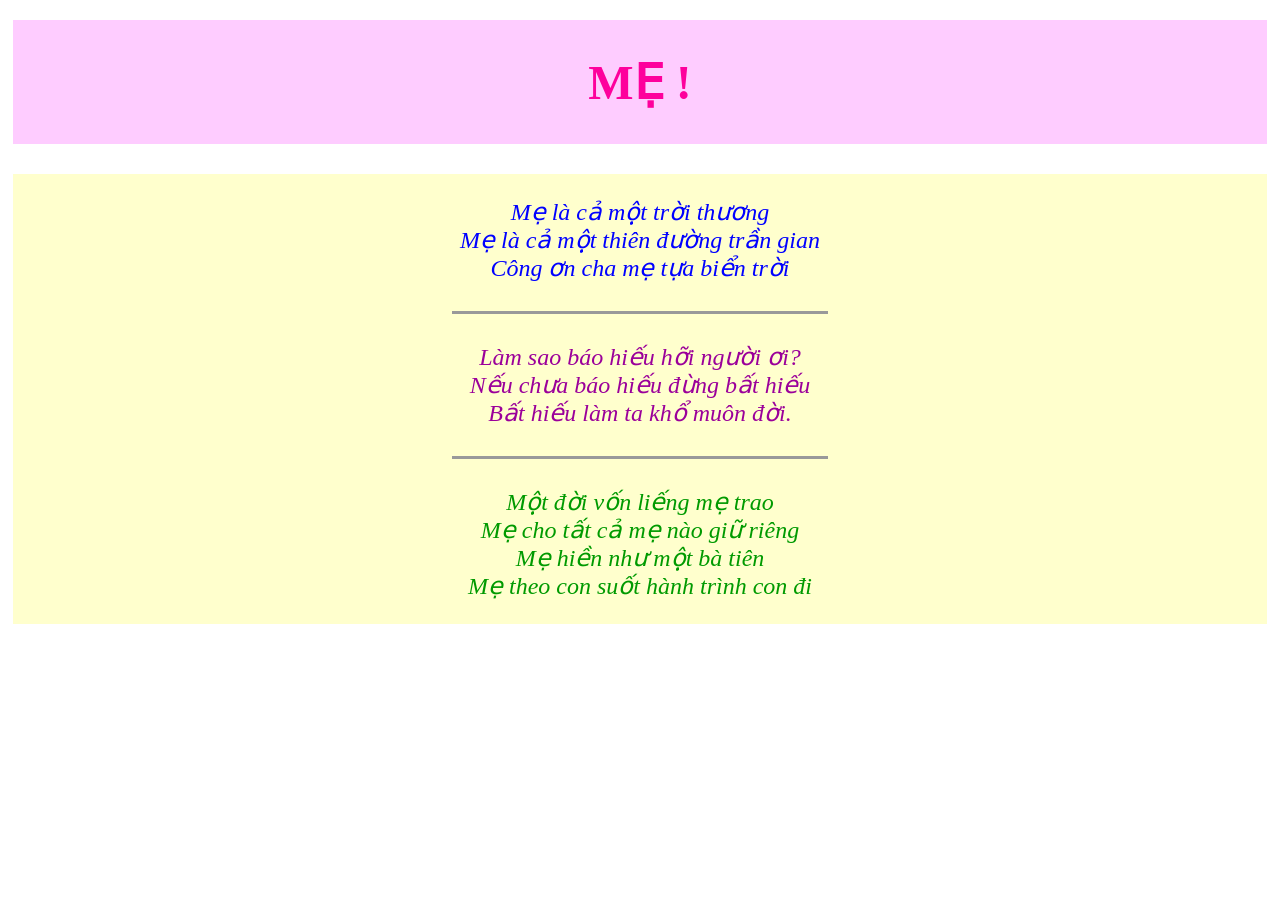
<file: 1- Me!/index.html>
<!DOCTYPE html>
<html lang="vi">
<head>
    <meta charset="UTF-8">
    <meta name="viewport" content="width=device-width, initial-scale=1.0">
    <title>Thơ về Mẹ</title>
    <!-- Nhúng file CSS riêng (bước sau mình sẽ code file này) -->
    <link rel="stylesheet" href="style.css"> 
</head>
<body>

    <!-- Khối Đỏ: Container chứa toàn bộ -->
    <div class="container">
        
        <!-- Khối Xanh dương trên: Header -->
        <div class="poem-header">
            <!-- Khối Xanh lá -->
            <h1 class="poem-header__title">MẸ !</h1>
        </div>

        <!-- Khối Xanh dương dưới: Content -->
        <div class="poem-body">
            <!-- Khối xám 1 -->
            <p class="poem-body__content poem-body__content--first">
                Mẹ là cả một trời thương <br>
                Mẹ là cả một thiên đường trần gian <br>
                Công ơn cha mẹ tựa biển trời 
            </p>

            <!-- Khối xám mỏng 1 -->
            <hr class = "poem-body__divider">

            <!-- Khối xám 2 -->
            <p class="poem-body__content poem-body__content--second">
                Làm sao báo hiếu hỡi người ơi? <br>
                Nếu chưa báo hiếu đừng bất hiếu <br>
                Bất hiếu làm ta khổ muôn đời.
            </p>

            <!-- Khối xám mỏng 2 -->
            <hr class="poem-body__divider">

            <!-- Khối xám 3 -->
            <p class="poem-body__content poem-body__content--third">
                Một đời vốn liếng mẹ trao <br>
                Mẹ cho tất cả mẹ nào giữ riêng <br>
                Mẹ hiền như một bà tiên <br>
                Mẹ theo con suốt hành trình con đi
            </p>
        </div>

    </div>

</body>
</html>
</file>
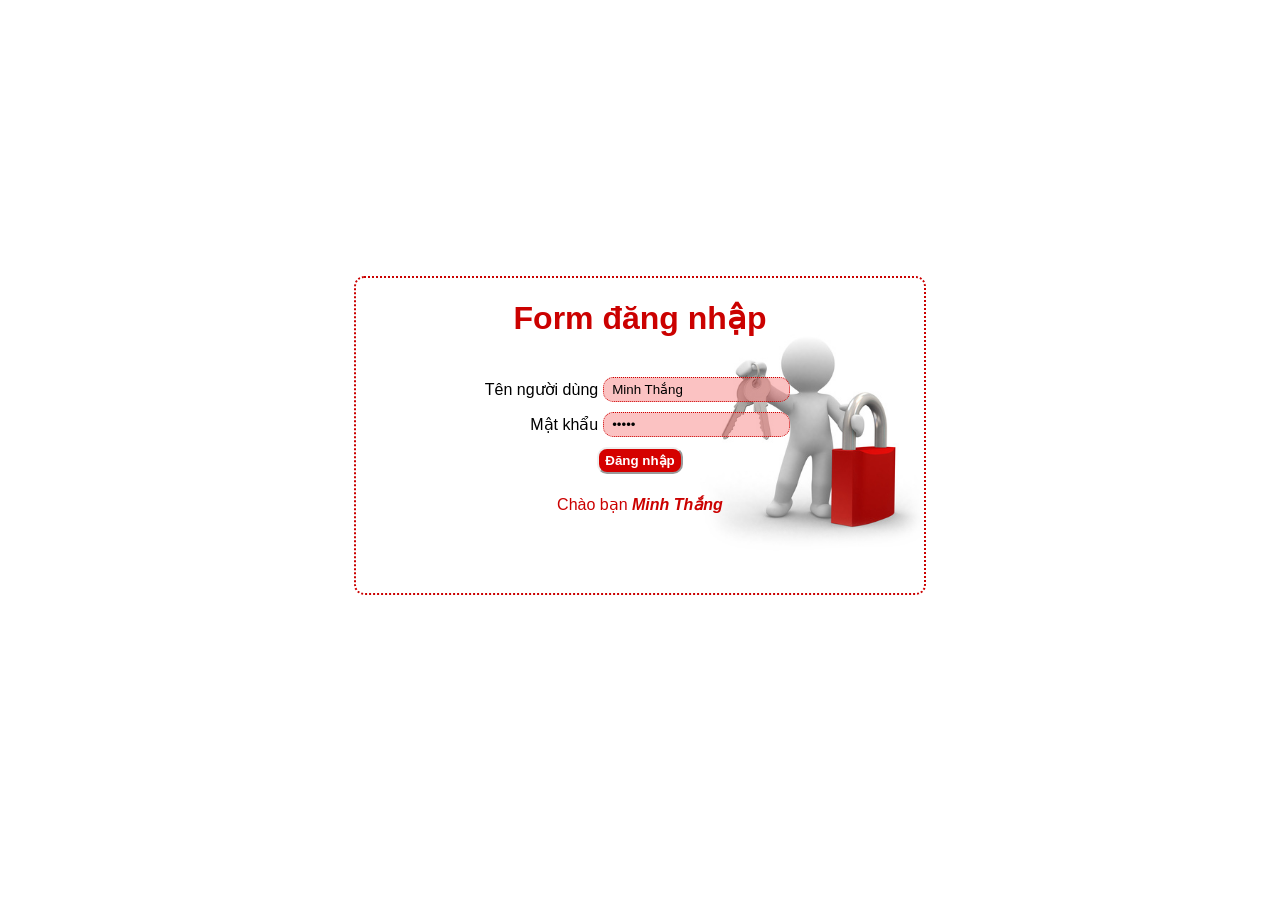
<file: 11 - FormDangNhap/index.html>
<!DOCTYPE html>
<html lang="vi">

<head>
    <meta charset="UTF-8">
    <meta name="viewport" content="width=device-width, initial-scale=1.0">
    <link rel="stylesheet" href="style.css">
    <title>Form Đăng Nhập</title>
</head>

<body>
    <div class="container">
        <div class="content">
            <h1 class="header">Form đăng nhập</h1>
            <form action="" class="form">
                <div class="form__line">
                    <label for="username" class="form__label">Tên người dùng</label>
                    <input id="username" type="text" class="form__input" value="Minh Thắng">
                </div>
                <div class="form__line">
                    <label for="password" class="form__label">Mật khẩu</label>
                    <input id="password" type="password" class="form__input" value="dsfsd">
                </div>
                <button class="form__button">Đăng nhập</button>
                <p class="form__welcome">Chào bạn <span class="form__highlight">Minh Thắng</span></p>
            </form>
        </div>
    </div>
</body>

</html>
</file>
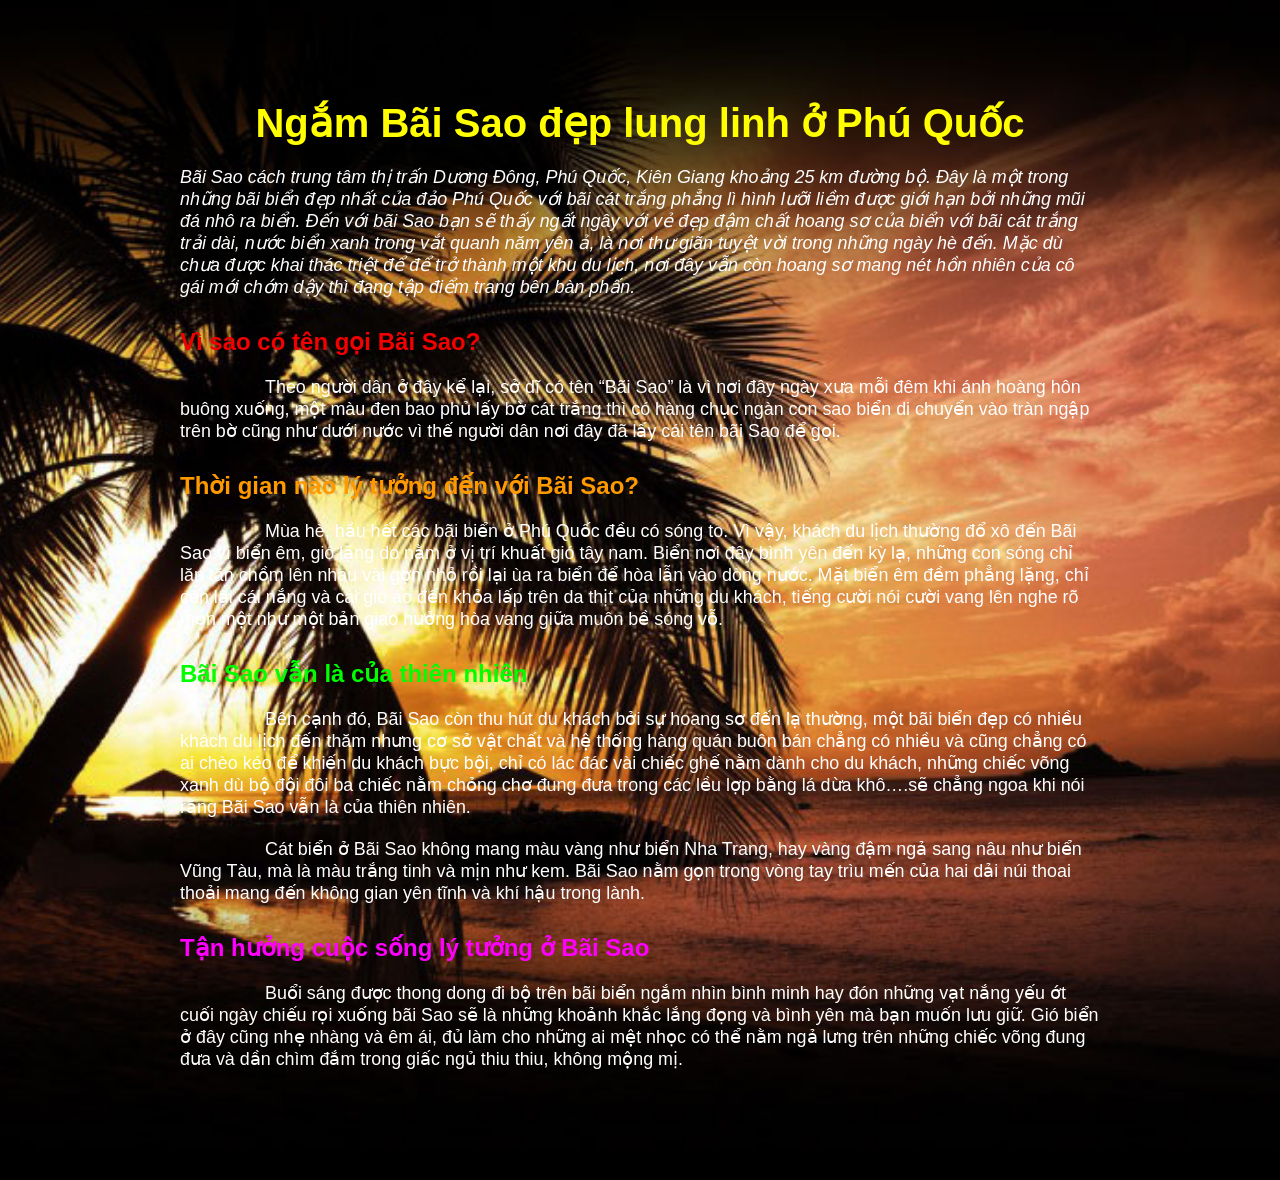
<file: 2 - PhuQuoc/index.html>
<!DOCTYPE html>
<html lang="vi">
<head>
    <meta charset="UTF-8">
    <meta name="viewport" content="width=device-width, initial-scale=1.0">
    <title>Phú Quốc</title>
    <link rel="stylesheet" href="style.css">
</head>
<body>
    <div class="container"> 
        <div class="header">
            <h1 class="header__title">Ngắm Bãi Sao đẹp lung linh ở Phú Quốc</h1>
        </div>
        <div class="main">
            <p class="main__paragraph">
                Bãi Sao cách trung tâm thị trấn Dương Đông, Phú Quốc, Kiên Giang khoảng 25 km đường bộ. Đây là một trong những bãi biển đẹp nhất của đảo Phú Quốc với bãi cát trắng phẳng lì hình lưỡi liềm được giới hạn bởi những mũi đá nhô ra biển. Đến với bãi Sao bạn sẽ thấy ngất ngây với vẻ đẹp đậm chất hoang sơ của biển với bãi cát trắng trải dài, nước biển xanh trong vắt quanh năm yên ả, là nơi thư giãn tuyệt vời trong những ngày hè đến. Mặc dù chưa được khai thác triệt để để trở thành một khu du lịch, nơi đây vẫn còn hoang sơ mang nét hồn nhiên của cô gái mới chớm dậy thì đang tập điểm trang bên bàn phấn.
            </p>
            <div class="paragraph">
                <h1 class="paragraph__title paragraph__title--first">Vì sao có tên gọi Bãi Sao?</h1>
                <p class="paragraph__content">
                   Theo người dân ở đây kể lại, sở dĩ có tên “Bãi Sao”  là vì nơi đây ngày xưa mỗi đêm khi ánh hoàng hôn buông xuống, một màu đen bao phủ lấy bờ cát trắng thì có hàng chục ngàn con sao biển di chuyển vào tràn ngập trên bờ cũng như dưới nước vì thế người dân nơi đây đã lấy cái tên bãi Sao để gọi.
                </p>
            </div>
            <div class="paragraph">
                <h1 class="paragraph__title paragraph__title--second">Thời gian nào lý tưởng đến với Bãi Sao?</h1>
                <p class="paragraph__content">
                   Mùa hè, hầu hết các bãi biển ở Phú Quốc đều có sóng to. Vì vậy, khách du lịch thường đổ xô đến Bãi Sao vì biển êm, gió lặng do nằm ở vị trí khuất gió tây nam. Biển nơi đây bình yên đến kỳ lạ, những con sóng chỉ lăn tăn chồm lên nhau vài gợn nhỏ rồi lại ùa ra biển để hòa lẫn vào dòng nước. Mặt biển êm đềm phẳng lặng, chỉ còn lại cái nắng và cái gió ào đến khỏa lấp trên da thịt của những du khách, tiếng cười nói cười vang lên nghe rõ mồn một như một bản giao hưởng hòa vang giữa muôn bề sóng vỗ.
                </p>
            </div>
            <div class="paragraph">
                <h1 class="paragraph__title paragraph__title--third">Bãi Sao vẫn là của thiên nhiên</h1>
                <p class="paragraph__content">
                    Bên cạnh đó, Bãi Sao còn thu hút du khách bởi sự hoang sơ đến lạ thường, một bãi biển đẹp có nhiều khách du lịch đến thăm nhưng cơ sở vật chất và hệ thống hàng quán buôn bán chẳng có nhiều và cũng chẳng có ai chèo kéo để khiến du khách bực bội, chỉ có lác đác vài chiếc ghế nằm dành cho du khách, những chiếc võng xanh dù bộ đội đôi ba chiếc nằm chỏng chơ đung đưa trong các lều lợp bằng lá dừa khô….sẽ chẳng ngoa khi nói rằng Bãi Sao vẫn là của thiên nhiên.
                </p>
                <p class="paragraph__content">
                    Cát biển ở Bãi Sao không mang màu vàng như biển Nha Trang, hay vàng đậm ngả sang nâu như biển Vũng Tàu, mà là màu trắng tinh và mịn như kem. Bãi Sao nằm gọn trong vòng tay trìu mến của hai dải núi thoai thoải mang đến không gian yên tĩnh và khí hậu trong lành.
                </p>
            </div>
            <div class="paragraph">
                <h1 class="paragraph__title paragraph__title--fourth">Tận hưởng cuộc sống lý tưởng ở Bãi Sao</h1>
                <p class="paragraph__content">
                    Buổi sáng được thong dong đi bộ trên bãi biển ngắm nhìn bình minh hay đón những vạt nắng yếu ớt cuối ngày chiếu rọi xuống bãi Sao sẽ là những khoảnh khắc lắng đọng và bình yên mà bạn muốn lưu giữ. Gió biển ở đây cũng nhẹ nhàng và êm ái, đủ làm cho những ai mệt nhọc có thể nằm ngả lưng trên những chiếc võng đung đưa và dần chìm đắm trong giấc ngủ thiu thiu, không mộng mị.
                </p>
            </div>
        </div>
    </div>
</body>
</html>
</file>
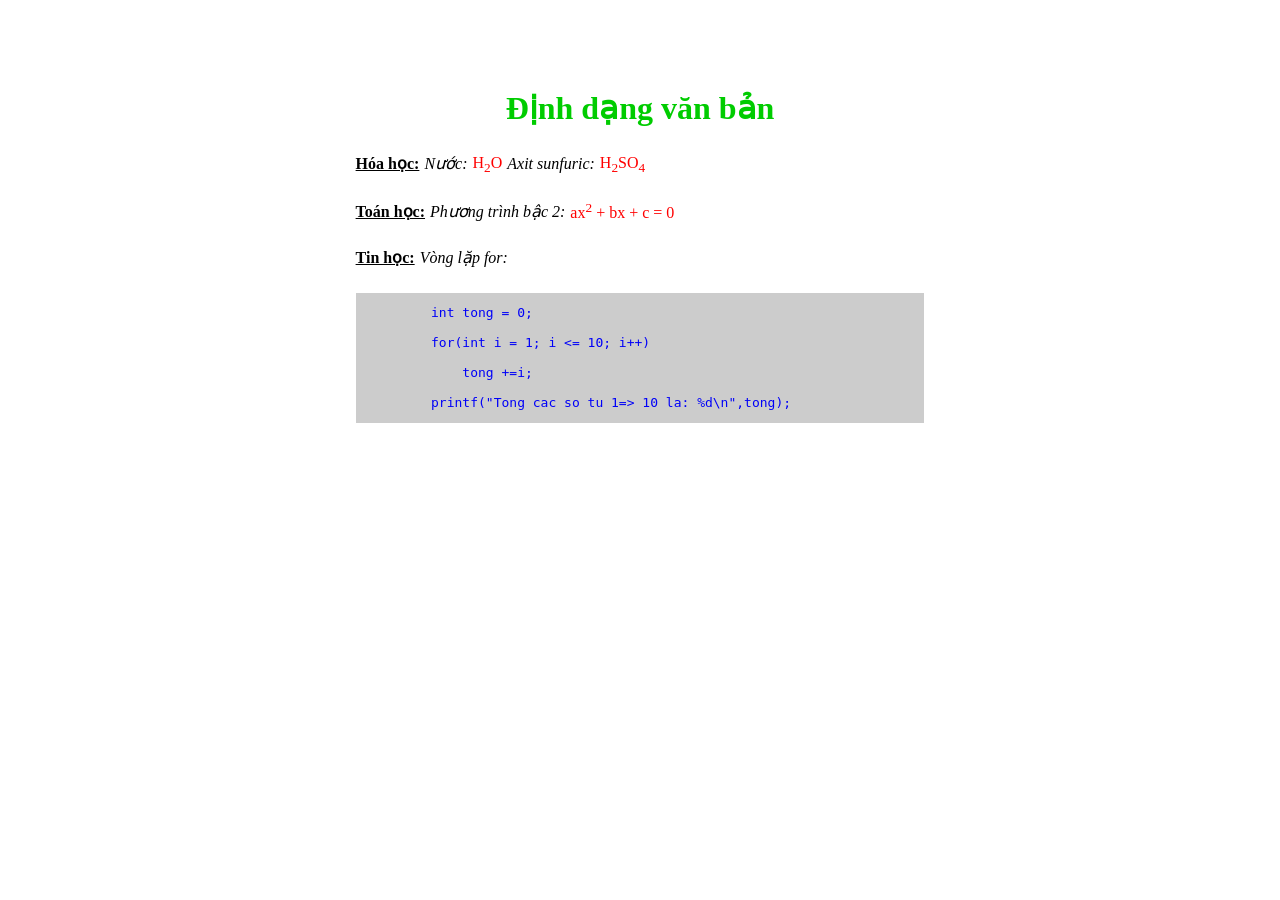
<file: 3 - DinhDangVanBan/index.html>
<!DOCTYPE html>
<html lang="vi">

<head>
    <meta charset="UTF-8">
    <meta name="viewport" content="width=device-width, initial-scale=1.0">
    <title>Định dạng văn bản</title>
    <link rel="stylesheet" href="style.css">
</head>

<body>
    <div class="container">
        <h1 class="header">Định dạng văn bản</h1>
        <div class="main">
            <p class="subject">
                <span class="subject__name">Hóa học:</span>
                <span class="subject__example"> Nước:</span>
                <span class="subject__description"> H<sub>2</sub>O</span>
                <span class="subject__example"> Axit sunfuric:</span>
                <span class="subject__description"> H<sub>2</sub>SO<sub>4</sub></span>
            </p>
            <p class="subject">
                <span class="subject__name">Toán học:</span>
                <span class="subject__example"> Phương trình bậc 2:</span>
                <span class="subject__description"> ax<sup>2</sup> + bx + c = 0</span>
            </p>
            <p class="subject">
                <span class="subject__name">Tin học:</span>
                <span class="subject__example"> Vòng lặp for:</span>
            </p>
            <pre class="main__code">
         int tong = 0;
         for(int i = 1; i <= 10; i++) 
             tong +=i; 
         printf("Tong cac so tu 1=> 10 la: %d\n",tong);</pre>
        </div>
    </div>
</body>

</html>
</file>
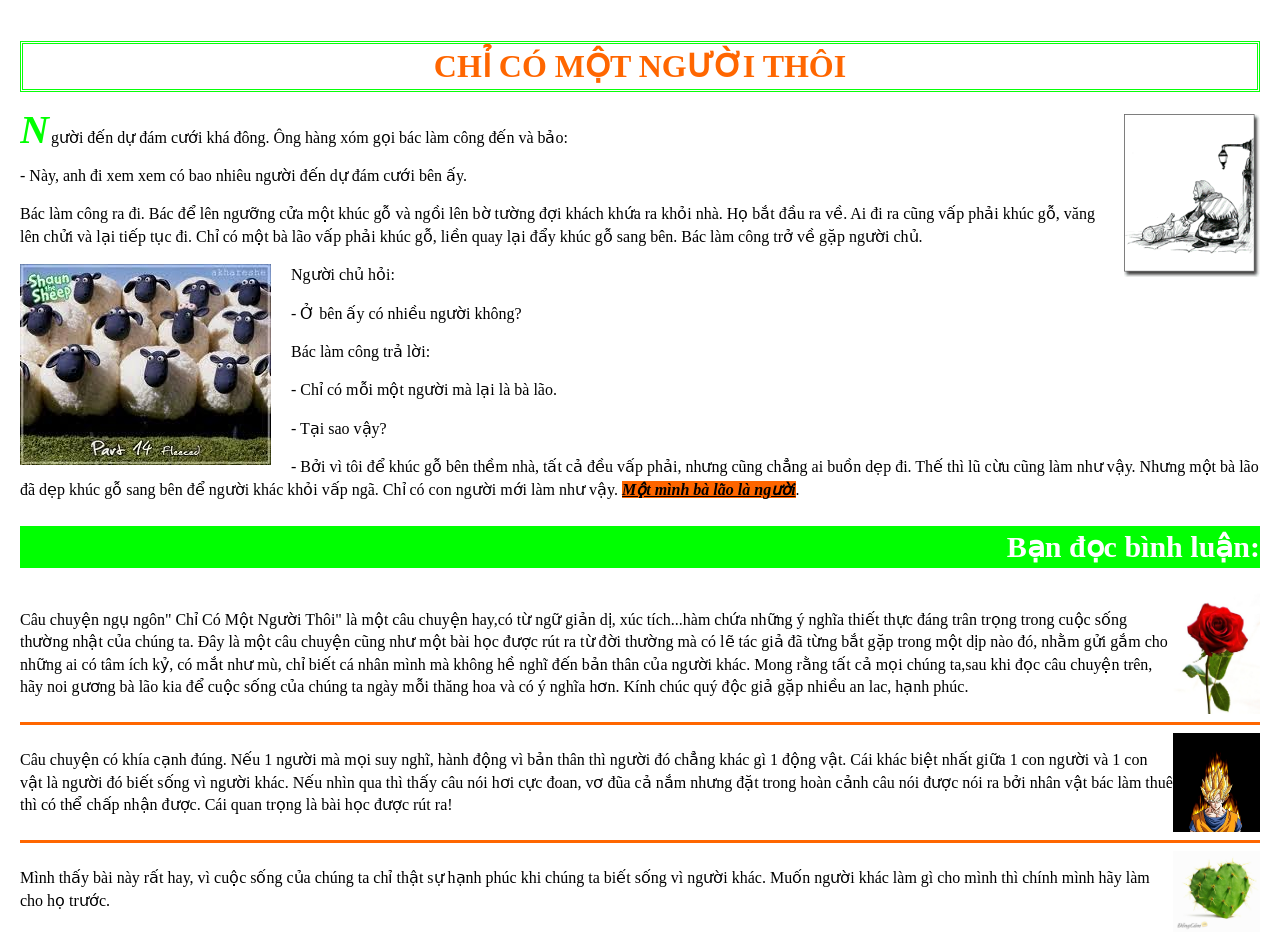
<file: 4 - TruyenNguNgon/index.html>
<!DOCTYPE html>
<html lang="vi">

<head>
    <meta charset="UTF-8">
    <meta name="viewport" content="width=device-width, initial-scale=1.0">
    <title>Truyện ngụ ngôn: Chỉ Có Một Người Thôi</title>
    <link rel="stylesheet" href="style.css">
</head>

<body>
    <div class="container">
        <div class="content">
            <h1 class="content__title">CHỈ CÓ MỘT NGƯỜI THÔI</h1>
            <div class="content-body">
                <img class="content-body__image content-body__image--first" src="hinh/ChiCoMotNguoiThoi.gif"
                    alt="Chỉ có một người">
                <p class="content-body__paragraph content-body__paragraph--first">Người đến dự đám cưới khá đông. Ông hàng xóm gọi bác làm công đến và bảo:
                </p>
                <p class="content-body__paragraph">- Này, anh đi xem xem có bao nhiêu người đến dự đám cưới bên ấy.</p>
                <p class="content-body__paragraph">Bác làm công ra đi. Bác để lên ngưỡng cửa một khúc gỗ và ngồi lên bờ
                    tường đợi khách khứa ra khỏi nhà. Họ bắt đầu ra về. Ai đi ra cũng vấp phải khúc gỗ, văng lên
                    chửi và lại tiếp tục đi. Chỉ có một bà lão vấp phải khúc gỗ, liền quay lại đẩy khúc gỗ sang bên.
                    Bác làm công trở về gặp người chủ.</p>
                <img class="content-body__image content-body__image--second" src="hinh/bay-cuu.jpg" alt="bầy cừu">
                <p class="content-body__paragraph">Người chủ hỏi:</p>
                <p class="content-body__paragraph">- Ở bên ấy có nhiều người không?</p>
                <p class="content-body__paragraph">Bác làm công trả lời:</p>
                <p class="content-body__paragraph">- Chỉ có mỗi một người mà lại là bà lão.</p>
                <p class="content-body__paragraph">- Tại sao vậy?</p>
                <p class="content-body__paragraph">
                    - Bởi vì tôi để khúc gỗ bên thềm nhà, tất cả đều vấp phải, nhưng
                    cũng chẳng ai buồn dẹp đi. Thế thì lũ cừu cũng làm như vậy. Nhưng một bà lão đã dẹp khúc gỗ sang
                    bên để người khác khỏi vấp ngã. Chỉ có con người mới làm như vậy.
                    <span class="content-body__paragraph--highlight">Một mình bà lão là người</span>.
                </p>
            </div>
        </div>
        <div class="comment">
            <h2 class="comment__title">Bạn đọc bình luận:</h2>
            <div class="comment__body">
                <div class="comment-paragraph">
                    <p class="comment-paragraph__content">Câu chuyện ngụ ngôn" Chỉ Có Một Người Thôi" là một câu chuyện
                        hay,có từ ngữ giản dị, xúc tích...hàm chứa những ý nghĩa thiết thực đáng trân trọng trong cuộc
                        sống thường nhật của chúng ta. Đây là một câu chuyện cũng như một bài học được rút ra từ đời
                        thường mà có lẽ tác giả đã từng bắt gặp trong một dịp nào đó, nhằm gửi gắm cho những ai có tâm
                        ích kỷ, có mắt như mù, chỉ biết cá nhân mình mà không hề nghĩ đến bản thân của người khác. Mong
                        rằng tất cả mọi chúng ta,sau khi đọc câu chuyện trên, hãy noi gương bà lão kia để cuộc sống của
                        chúng ta ngày mỗi thăng hoa và có ý nghĩa hơn. Kính chúc quý độc giả gặp nhiều an lac, hạnh
                        phúc.</p>
                    <img class="comment-paragraph__image" src="hinh/rose.png" alt="rose">
                </div>
                <hr class="comment__divider">
                <div class="comment-paragraph">
                    <p class="comment-paragraph__content">Câu chuyện có khía cạnh đúng. Nếu 1 người mà mọi suy nghĩ,
                        hành động vì bản thân thì người đó chẳng khác gì 1 động vật. Cái khác biệt nhất giữa 1 con người
                        và 1 con vật là người đó biết sống vì người khác. Nếu nhìn qua thì thấy câu nói hơi cực đoan, vơ
                        đũa cả nắm nhưng đặt trong hoàn cảnh câu nói được nói ra bởi nhân vật bác làm thuê thì có thể
                        chấp nhận được. Cái quan trọng là bài học được rút ra!</p>
                    <img class="comment-paragraph__image" src="hinh/songoku.gif" alt="Songoku">
                </div>
                <hr class="comment__divider">
                <div class="comment-paragraph">
                    <p class="comment-paragraph__content">Mình thấy bài này rất hay, vì cuộc sống của chúng ta chỉ thật
                        sự hạnh phúc khi chúng ta biết sống vì người khác. Muốn người khác làm gì cho mình thì chính
                        mình hãy làm cho họ trước.</p>
                    <img class="comment-paragraph__image" src="hinh/xuongrongtinhyeu.jpg" alt="Xương rồng tình yêu">
                </div>
            </div>
        </div>
    </div>
</body>

</html>
</file>
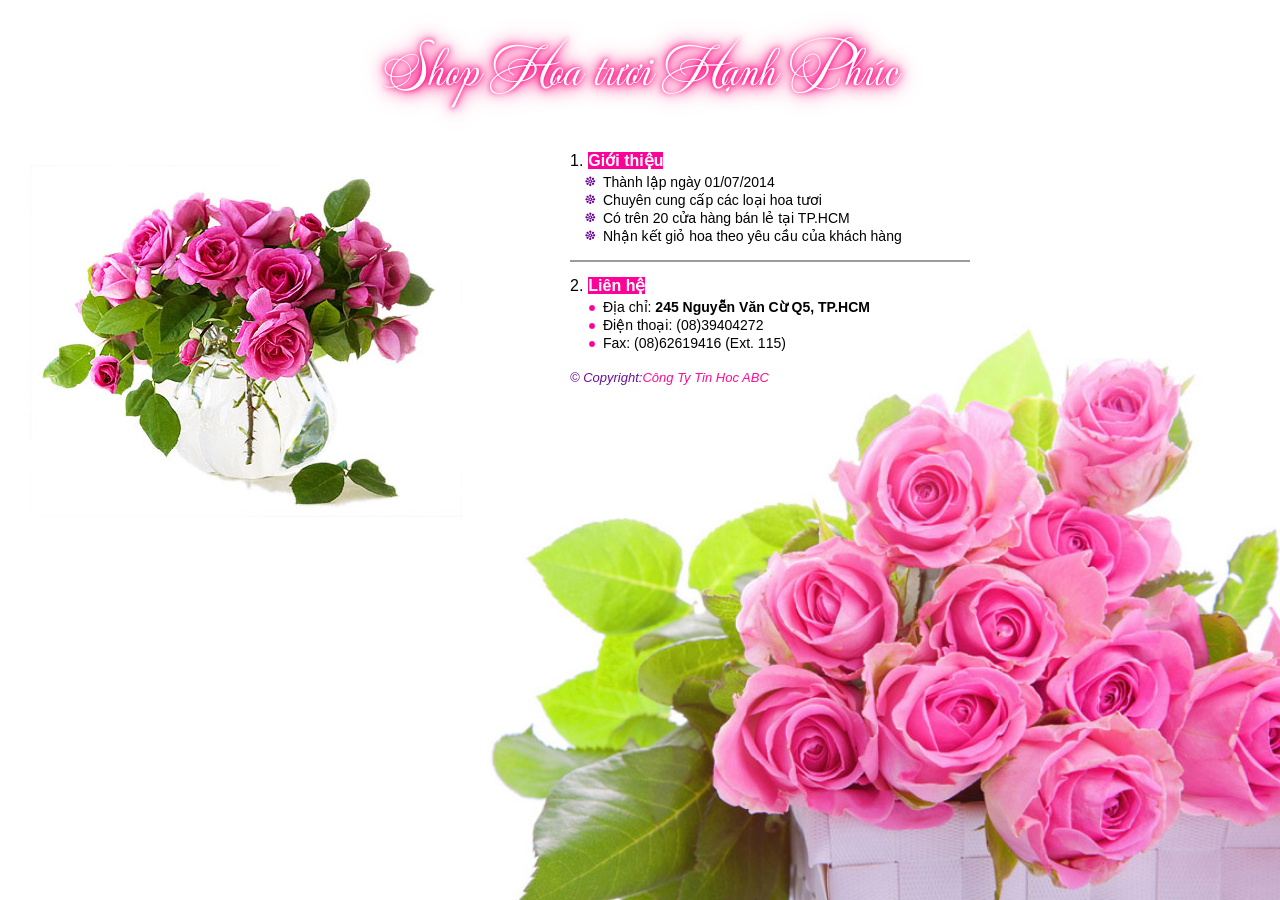
<file: 5 - ShopHoaTuoi/index.html>
<!DOCTYPE html>
<html lang="vi">

<head>
    <meta charset="UTF-8">
    <meta name="viewport" content="width=device-width, initial-scale=1.0">
    <title>ShopHoaTuoi</title>
    <link rel="stylesheet" href="style.css">
</head>

<body>
    <div class="container">
        <h1 class="header">Shop Hoa tươi Hạnh Phúc</h1>
        <div class="main">
            <div class="main__image">
                <img src="hinh/binh-hoa.jpg" alt="binh hoa">
            </div>
            <div class="main__body">
                <div class="content-component">
                     <h2 class="content-component__section"><span class=".content-component__num">1.</span><span class="content-component__title">Giới thiệu</span></h2>
                    <ul class="content-component__list content-component__list--first">
                        <li class="content-component__line">Thành lập ngày 01/07/2014 </li>
                        <li class="content-component__line">Chuyên cung cấp các loại hoa tươi </li>
                        <li class="content-component__line">Có trên 20 cửa hàng bán lẻ tại TP.HCM</li>
                        <li class="content-component__line">Nhận kết giỏ hoa theo yêu cầu của khách hàng</li>
                    </ul>
                </div>
                <hr class="main__divider">
                <div class="content-component">
                    <h2 class="content-component__section"><span class=".content-component__num">2.</span><span class="content-component__title">Liên hệ</span></h2>
                    <ul class="content-component__list content-component__list--second">
                        <li class="content-component__line">Địa chỉ: <strong>245 Nguyễn Văn Cừ Q5, TP.HCM</strong></li>
                        <li class="content-component__line">Điện thoại: (08)39404272</li>
                        <li class="content-component__line">Fax: (08)62619416 (Ext. 115)</li>
                    </ul>
                </div>
                <p class="copyright">&copy; Copyright:<span class="copyright__author">Công Ty Tin Hoc ABC</span></p>
            </div>
        </div>
    </div>
</body>

</html>
</file>
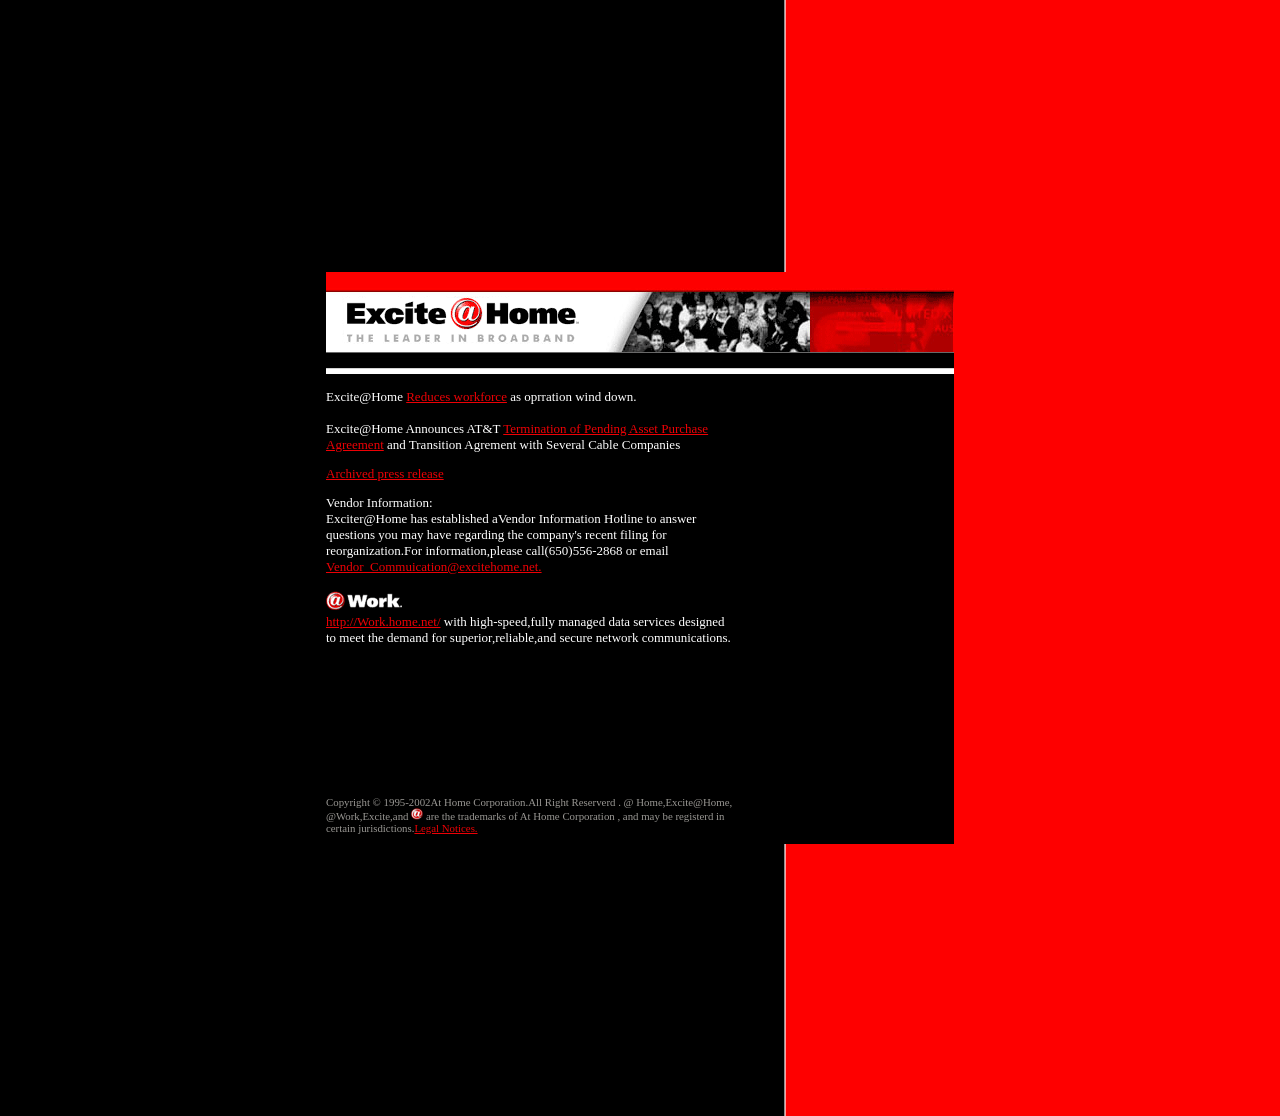
<file: 6 - Excite@Home/index.html>
<!DOCTYPE html>
<html lang="en">

<head>
    <meta charset="UTF-8">
    <meta name="viewport" content="width=device-width, initial-scale=1.0">
    <title>Excite@Home</title>
    <link rel="stylesheet" href="style.css">
</head>

<body>
    <div class="container">
        <div class="header">
            <img src="./images/banner.gif">
        </div>
        <div class="content">
            <p class="content__line content__line--first">Excite@Home <span class="content__highlight">Reduces workforce</span> as oprration
                wind down.</p>
            <p class="content__line">Excite@Home Announces AT&T <span class="content__highlight">Termination of Pending
                    Asset Purchase</span><br>
                <span class="content__highlight">Agreement</span> and Transition Agrement with Several Cable Companies
            </p>
            <p class="content__highlight">Archived press release </p>
            <p class="content__line">
                Vendor Information: <br>
                Exciter@Home has established aVendor Information Hotline to answer <br>
                questions you may have regarding the company's recent filing for <br>
                reorganization.For information,please call(650)556-2868 or email <br>
                <span class="content__highlight">Vendor_Commuication@excitehome.net.</span>
            </p><br>
            
            <p class="content__line">
                <img src="./images/@work.gif" alt="workLogo" class="content__image"><br>
                <span class="content__highlight">http://Work.home.net/</span> with high-speed,fully managed data
                services designed <br>
                to meet the demand for superior,reliable,and secure network communications.
            </p>

        </div>
        <footer class="footer">
            <p>
                Copyright &copy; 1995-2002At Home Corporation.All Right Reserverd . @ Home,Excite@Home,
                <br>@Work,Excite,and <img src="./images/@.gif" alt="" class="footer__image"> are the trademarks of At
                Home Corporation , and may be registerd in <br>
                certain jurisdictions.<span class="footer__highlight">Legal Notices.</span>

            </p>
        </footer>
    </div>
</body>

</html>
</file>
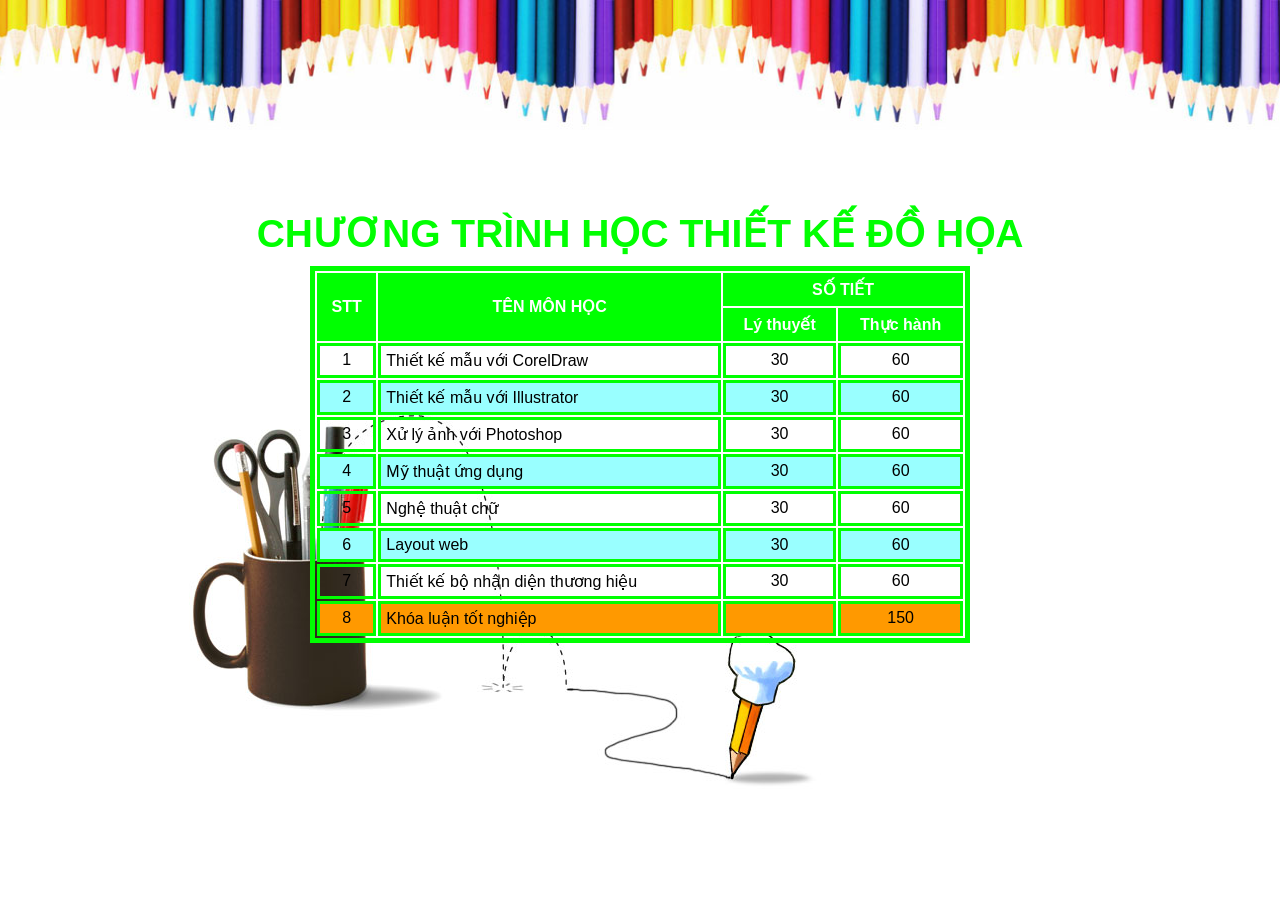
<file: 7 - ChuongTrinhHoc/index.html>
<!DOCTYPE html>
<html lang="vi">
<head>
    <meta charset="UTF-8">
    <meta name="viewport" content="width=device-width, initial-scale=1.0">
    <title>Chuong Trinh Hoc</title>
    <link rel="stylesheet" href="style.css">
</head>
<body>
    <h1 class="title">CHƯƠNG TRÌNH HỌC THIẾT KẾ ĐỒ HỌA</h1>
    <table class="table">
        <thead class="table-header">
            <tr>
                <th class="table-header__name" rowspan="2">STT</th>
                <th class="table-header__name" rowspan="2">TÊN MÔN HỌC</th>
                <th class="table-header__name" colspan="2">SỐ TIẾT</th>
            </tr>
            <tr>
                <th class="table-header__name">Lý thuyết</th>
                <th class="table-header__name">Thực hành</th>
            </tr>
        </thead>
        <tbody class="table-body">
            <tr class="table-body__row">
                <td class="num">1</td>
                <td class="subject">Thiết kế mẫu với CorelDraw</td>
                <td class="num">30</td>
                <td class="num">60</td>
            </tr>
            <tr class="table-body__row">
                <td class="num">2</td>
                <td class="subject">Thiết kế mẫu với Illustrator</td>
                <td class="num">30</td>
                <td class="num">60</td>
            </tr>
            <tr class="table-body__row">
                <td class="num">3</td>
                <td class="subject">Xử lý ảnh với Photoshop</td>
                <td class="num">30</td>
                <td class="num">60</td>
            </tr>
            <tr class="table-body__row">
                <td class="num">4</td>
                <td class="subject">Mỹ thuật ứng dụng</td>
                <td class="num">30</td>
                <td class="num">60</td>
            </tr>
            <tr class="table-body__row">
                <td class="num">5</td>
                <td class="subject">Nghệ thuật chữ</td>
                <td class="num">30</td>
                <td class="num">60</td>
            </tr>
            <tr class="table-body__row">
                <td class="num">6</td>
                <td class="subject">Layout web</td>
                <td class="num">30</td>
                <td class="num">60</td>
            </tr>
            <tr class="table-body__row">
                <td class="num">7</td>
                <td class="subject">Thiết kế bộ nhận diện thương hiệu</td>
                <td class="num">30</td>
                <td class="num">60</td>
            </tr>
            
        </tbody>
        <tr class="last-row">
            <td class="num">8</td>
            <td class="subject">Khóa luận tốt nghiệp</td>
            <td></td>
            <td class="num">150</td>
        </tr>
    </table>
</body>
</html>
</file>
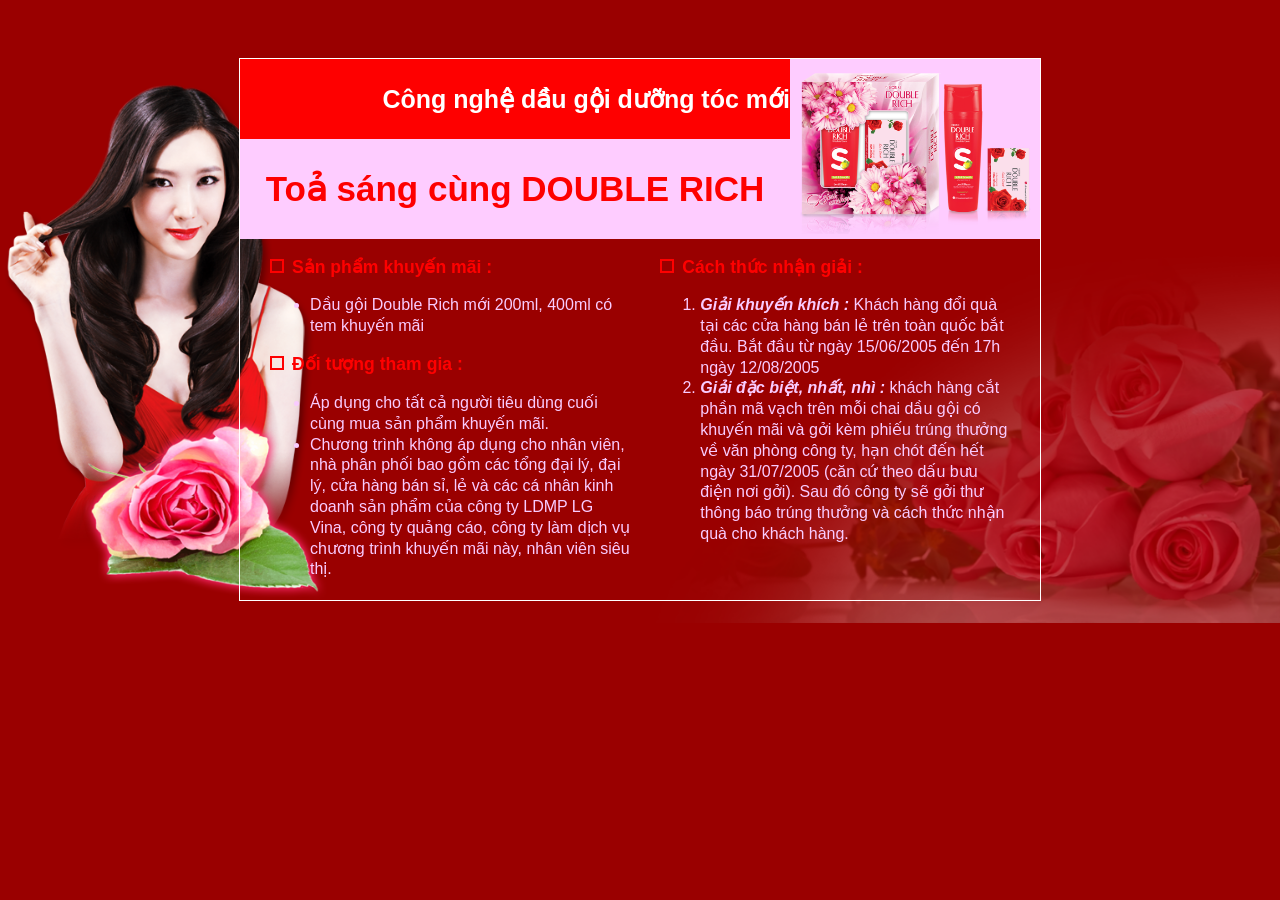
<file: 8 - DoubleRich/index.html>
<!DOCTYPE html>
<html lang="en">
<head>
    <meta charset="UTF-8">
    <meta name="viewport" content="width=device-width, initial-scale=1.0">
    <title>Document</title>
    <link rel="stylesheet" href="style.css">
</head>
<body>
    <div class="container">
        <header class="header">
            <div class="header-title">
                <div class="header-title__name header-title__name--first">
                    <span>Công nghệ dầu gội dưỡng tóc mới</span>
                </div>
                <div class="header-title__name header-title__name--second">
                    <span>Toả sáng cùng DOUBLE RICH</span>
                </div>
            </div>
            <div class="header__image">
                <img src="./hinh/qua-tang-doublerich.png" alt="logo">
            </div>
        </header>
        <div class="content">
            <div class="content__left">
                <div class="content__title">
                    <span class="icon"></span> <h3>Sản phẩm khuyến mãi :</h3>
               </div>
                <ul class="content__list">
                    <li class="content__component">
                        Dầu gội Double Rich mới 200ml, 400ml có tem khuyến mãi
                    </li>
                </ul>
                <div class="content__title">
                    <span class="icon"></span> <h3>Đối tượng tham gia :</h3>
               </div>
                <ul class="content__list">
                    <li class="content__component">
                        Áp dụng cho tất cả người tiêu dùng cuối cùng mua sản phẩm khuyến mãi. 
                    </li>
                    <li class="content__component">
                        Chương trình không áp dụng cho nhân
                        viên, nhà phân phối bao gồm các tổng 
                        đại lý, đại lý, cửa hàng bán sỉ, lẻ và 
                        các cá nhân kinh doanh sản phẩm của công 
                        ty LDMP LG Vina, công ty quảng cáo, 
                        công ty làm dịch vụ chương trình 
                        khuyến mãi này, nhân viên siêu thị.
                    </li>
                </ul>
            </div>
            <div class="content__right">
                <div class="content__title">
                    <span class="icon"></span> <h3>Cách thức nhận giải :</h3>
               </div>
                <ol class="content__list">
                    <li class="content__component">
                        <span class="content__component-title">Giải khuyến khích :</span> Khách hàng đổi quà tại các cửa hàng bán lẻ trên toàn quốc bắt đầu. Bắt đầu từ ngày 15/06/2005 đến 17h ngày 12/08/2005
                    </li>
                    <li class="content__component">
                        <span class="content__component-title">Giải đặc biệt, nhất, nhì :</span> khách hàng cắt phần mã vạch trên mỗi chai dầu gội có khuyến mãi và gởi kèm phiếu trúng thưởng về văn phòng công ty, hạn chót đến hết ngày 31/07/2005 (căn cứ theo dấu bưu điện nơi gởi). Sau đó công ty sẽ gởi thư thông báo trúng thưởng và cách thức nhận quà cho khách hàng.
                    </li>
                </ol>
            </div>
        </div>
    </div>
</body>
</html>
</file>
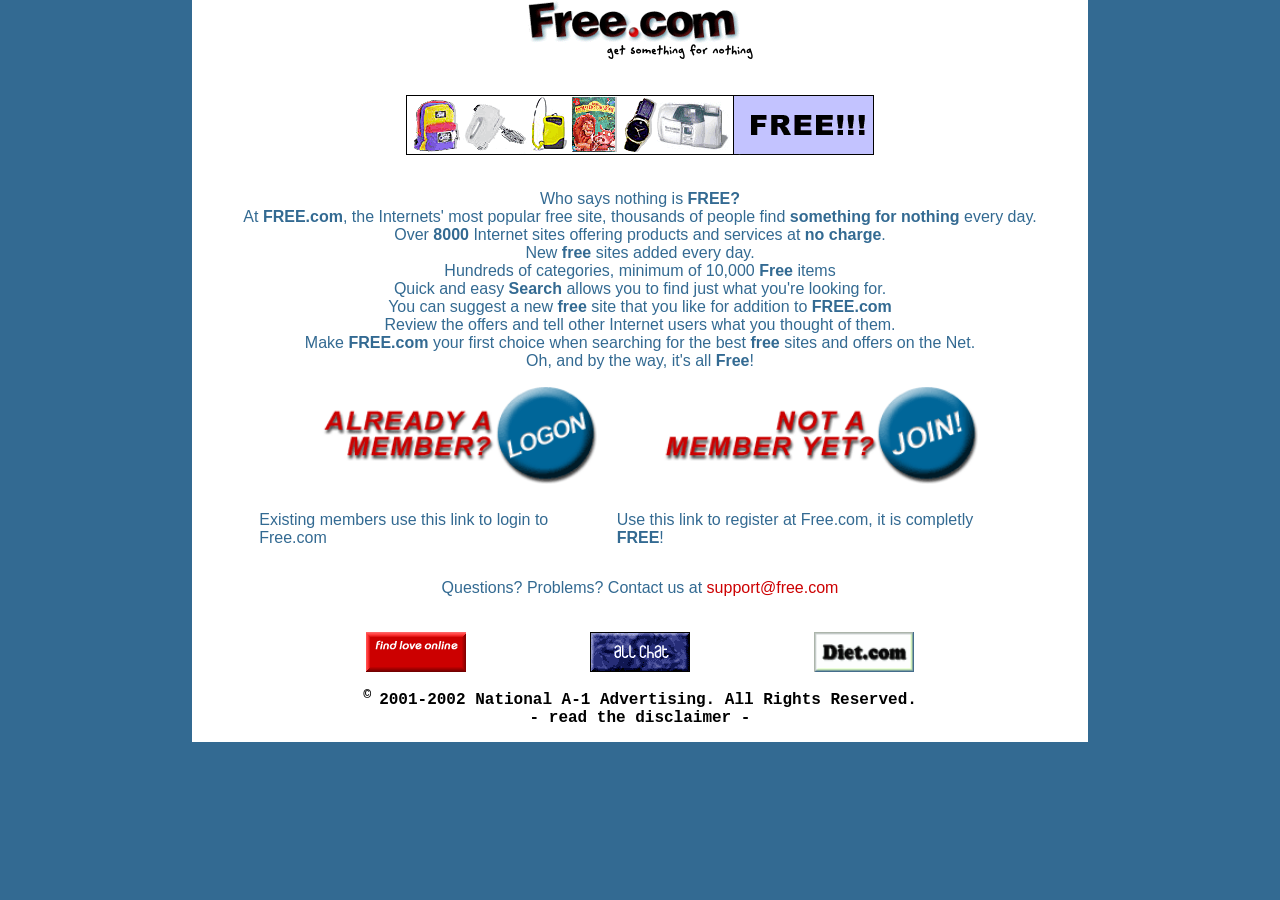
<file: 9 - Free.com/index.html>
<!DOCTYPE html>
<html lang="en">
<head>
    <meta charset="UTF-8">
    <meta name="viewport" content="width=device-width, initial-scale=1.0">
    <title>Free.com</title>
    <link rel="stylesheet" href="style.css">
</head>
<body>
    <div class="content">
        <img src="./images/logoFreecom.gif" alt="logo Freecom" class="content__logo">
        <img src="./images/bannerFreecom.gif" alt="banner" class="content__banner">
        <p class="content___line">Who says nothing is <strong>FREE?</strong></p>
        <p class="content___line">At <strong>FREE.com</strong>, the Internets' most popular free site, thousands of people find <strong>something for nothing</strong> every day.</p>
        <p class="content___line">Over <strong>8000</strong> Internet sites offering products and services at <strong>no charge</strong>.</p>
        <p class="content___line">New <strong>free</strong> sites added every day.</p>
        <p class="content___line">Hundreds of categories, minimum of 10,000 <strong>Free</strong> items</p>
        <p class="content___line">Quick and easy <strong>Search</strong> allows you to find just what you're looking for.</p>
        <p class="content___line">You can suggest a new <strong>free</strong> site that you like for addition to <strong>FREE.com</strong></p>
        <p class="content___line">Review the offers and tell other Internet users what you thought of them.</p>
        <p class="content___line">Make <strong>FREE.com</strong> your first choice when searching for the best <strong>free</strong> sites and offers on the Net.</p>
        <p class="content___line">Oh, and by the way, it's all <strong>Free</strong>!</p>
        <div class="logo-group">
            <div class="logo">
                <img src="./images/logon.gif" alt="logo image" class="logo__image">
                <p class="logo__description">Existing members use this link to login to Free.com </p>
            </div>
            <div class="logo">
                <img src="./images/join.gif" alt="logo image" class="logo__image">
                <p class="logo__description">Use this link to register at Free.com, it is completly <strong>FREE</strong>!</p>
            </div>
        </div>
        <p class="support-line">Questions? Problems? Contact us at <span class="support-line__highlight">support@free.com</span></p>
        <div class="button-group">
            <img src="./images/singlesbutton.gif" alt="button" class="button-group__button">
            <img src="./images/chatbutton.gif" alt="button" class="button-group__button">
            <img src="./images/dietbutton.gif" alt="button" class="button-group__button">
        </div>
        <p class="content__footer content__footer--first"><sup>&copy;</sup>2001-2002 National A-1 Advertising. All Rights Reserved.</p>
        <p class="content__footer content__footer--second">- read the disclaimer -</p>
    </div>
</body>
</html>
</file>
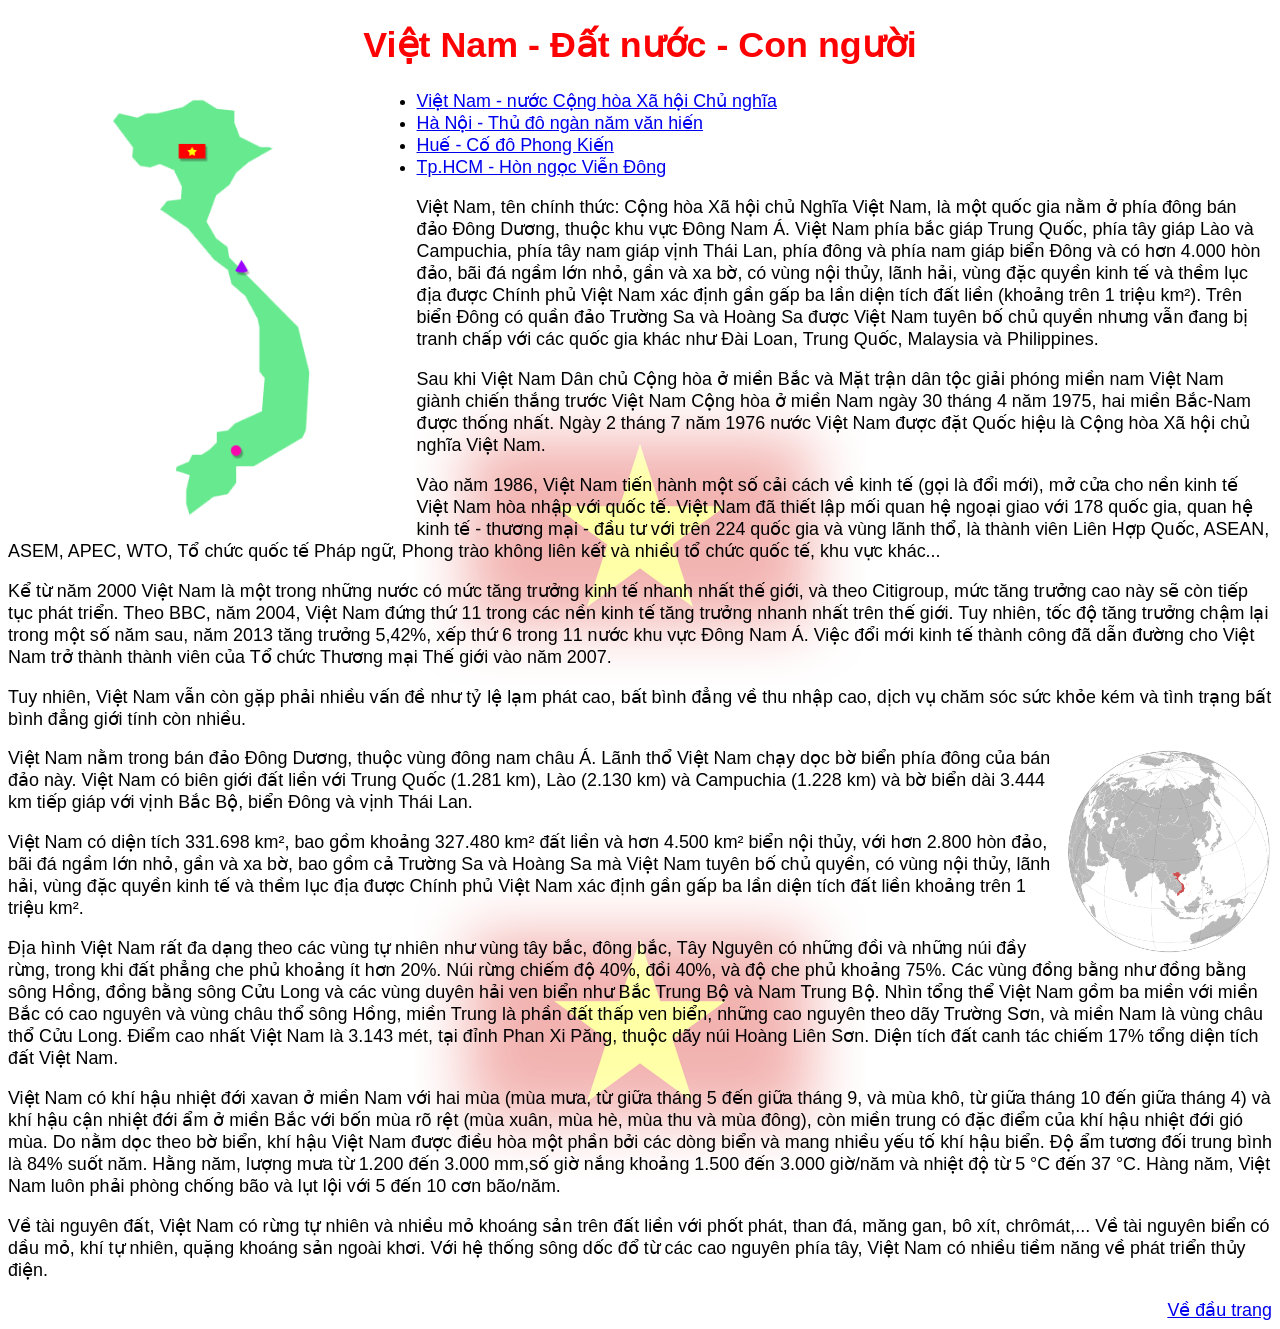
<file: 10 - VietNam/phan1/phan1.html>
<!DOCTYPE html>
<html lang="en">
<head>
    <meta charset="UTF-8">
    <meta name="viewport" content="width=device-width, initial-scale=1.0">
    <title>Viet Nam</title>
    <link rel="stylesheet" href="phan1.css">
</head>
<body>
    <div class="container">
        <h1 class="header">Việt Nam - Đất nước - Con người</h1>
        <div class="content">
            <image class="content__image content__image--first" src="../hinh/ban-do-viet-nam.png" alt="map of Viet Nam">
            <ul class="content__list">
                <li class="content__item"><a href="#">Việt Nam - nước Cộng hòa Xã hội Chủ nghĩa</a></li>
                <li class="content__item"><a href="../phan2/phan2.html">Hà Nội - Thủ đô ngàn năm văn hiến</a></li>
                <li class="content__item"><a href="../phan3/phan3.html">Huế - Cố đô Phong Kiến</a></li>
                <li class="content__item"><a href="../phan4/phan4.html">Tp.HCM - Hòn ngọc Viễn Đông</a></li>
            </ul>
            <p class="content__paragraph">Việt Nam, tên chính thức: Cộng hòa Xã hội chủ Nghĩa Việt Nam, là một quốc gia nằm ở phía đông bán đảo Đông Dương, thuộc khu vực Đông Nam Á. Việt Nam phía bắc giáp Trung Quốc, phía tây giáp Lào và Campuchia, phía tây nam giáp vịnh Thái Lan, phía đông và phía nam giáp biển Đông và có hơn 4.000 hòn đảo, bãi đá ngầm lớn nhỏ, gần và xa bờ, có vùng nội thủy, lãnh hải, vùng đặc quyền kinh tế và thềm lục địa được Chính phủ Việt Nam xác định gần gấp ba lần diện tích đất liền (khoảng trên 1 triệu km²). Trên biển Đông có quần đảo Trường Sa và Hoàng Sa được Việt Nam tuyên bố chủ quyền nhưng vẫn đang bị tranh chấp với các quốc gia khác như Đài Loan, Trung Quốc, Malaysia và Philippines.</p>
            <p class="content__paragraph">Sau khi Việt Nam Dân chủ Cộng hòa ở miền Bắc và Mặt trận dân tộc giải phóng miền nam Việt Nam giành chiến thắng trước Việt Nam Cộng hòa ở miền Nam ngày 30 tháng 4 năm 1975, hai miền Bắc-Nam được thống nhất. Ngày 2 tháng 7 năm 1976 nước Việt Nam được đặt Quốc hiệu là Cộng hòa Xã hội chủ nghĩa Việt Nam.</p>
            <p class="content__paragraph">Vào năm 1986, Việt Nam tiến hành một số cải cách về kinh tế (gọi là đổi mới), mở cửa cho nền kinh tế Việt Nam hòa nhập với quốc tế. Việt Nam đã thiết lập mối quan hệ ngoại giao với 178 quốc gia, quan hệ kinh tế - thương mại - đầu tư với trên 224 quốc gia và vùng lãnh thổ, là thành viên Liên Hợp Quốc, ASEAN, ASEM, APEC, WTO, Tổ chức quốc tế Pháp ngữ, Phong trào không liên kết và nhiều tổ chức quốc tế, khu vực khác...</p>
            <p class="content__paragraph">Kể từ năm 2000 Việt Nam là một trong những nước có mức tăng trưởng kinh tế nhanh nhất thế giới, và theo Citigroup, mức tăng trưởng cao này sẽ còn tiếp tục phát triển. Theo BBC, năm 2004, Việt Nam đứng thứ 11 trong các nền kinh tế tăng trưởng nhanh nhất trên thế giới. Tuy nhiên, tốc độ tăng trưởng chậm lại trong một số năm sau, năm 2013 tăng trưởng 5,42%, xếp thứ 6 trong 11 nước khu vực Đông Nam Á. Việc đổi mới kinh tế thành công đã dẫn đường cho Việt Nam trở thành thành viên của Tổ chức Thương mại Thế giới vào năm 2007.</p>
            <p class="content__paragraph">Tuy nhiên, Việt Nam vẫn còn gặp phải nhiều vấn đề như tỷ lệ lạm phát cao, bất bình đẳng về thu nhập cao, dịch vụ chăm sóc sức khỏe kém và tình trạng bất bình đẳng giới tính còn nhiều.</p>
             <image class="content__image content__image--second" src="../hinh/VietNamInTheWorld.png" alt="Viet Nam in the world"></image>
            <p class="content__paragraph">Việt Nam nằm trong bán đảo Đông Dương, thuộc vùng đông nam châu Á. Lãnh thổ Việt Nam chạy dọc bờ biển phía đông của bán đảo này. Việt Nam có biên giới đất liền với Trung Quốc (1.281 km), Lào (2.130 km) và Campuchia (1.228 km) và bờ biển dài 3.444 km tiếp giáp với vịnh Bắc Bộ, biển Đông và vịnh Thái Lan.</p>
            <p class="content__paragraph">Việt Nam có diện tích 331.698 km², bao gồm khoảng 327.480 km² đất liền và hơn 4.500 km² biển nội thủy, với hơn 2.800 hòn đảo, bãi đá ngầm lớn nhỏ, gần và xa bờ, bao gồm cả Trường Sa và Hoàng Sa mà Việt Nam tuyên bố chủ quyền, có vùng nội thủy, lãnh hải, vùng đặc quyền kinh tế và thềm lục địa được Chính phủ Việt Nam xác định gần gấp ba lần diện tích đất liền khoảng trên 1 triệu km².</p>
            <p class="content__paragraph">Địa hình Việt Nam rất đa dạng theo các vùng tự nhiên như vùng tây bắc, đông bắc, Tây Nguyên có những đồi và những núi đầy rừng, trong khi đất phẳng che phủ khoảng ít hơn 20%. Núi rừng chiếm độ 40%, đồi 40%, và độ che phủ khoảng 75%. Các vùng đồng bằng như đồng bằng sông Hồng, đồng bằng sông Cửu Long và các vùng duyên hải ven biển như Bắc Trung Bộ và Nam Trung Bộ. Nhìn tổng thể Việt Nam gồm ba miền với miền Bắc có cao nguyên và vùng châu thổ sông Hồng, miền Trung là phần đất thấp ven biển, những cao nguyên theo dãy Trường Sơn, và miền Nam là vùng châu thổ Cửu Long. Điểm cao nhất Việt Nam là 3.143 mét, tại đỉnh Phan Xi Păng, thuộc dãy núi Hoàng Liên Sơn. Diện tích đất canh tác chiếm 17% tổng diện tích đất Việt Nam.</p>
            <p class="content__paragraph">Việt Nam có khí hậu nhiệt đới xavan ở miền Nam với hai mùa (mùa mưa, từ giữa tháng 5 đến giữa tháng 9, và mùa khô, từ giữa tháng 10 đến giữa tháng 4) và khí hậu cận nhiệt đới ẩm ở miền Bắc với bốn mùa rõ rệt (mùa xuân, mùa hè, mùa thu và mùa đông), còn miền trung có đặc điểm của khí hậu nhiệt đới gió mùa. Do nằm dọc theo bờ biển, khí hậu Việt Nam được điều hòa một phần bởi các dòng biển và mang nhiều yếu tố khí hậu biển. Độ ẩm tương đối trung bình là 84% suốt năm. Hằng năm, lượng mưa từ 1.200 đến 3.000 mm,số giờ nắng khoảng 1.500 đến 3.000 giờ/năm và nhiệt độ từ 5 °C đến 37 °C. Hàng năm, Việt Nam luôn phải phòng chống bão và lụt lội với 5 đến 10 cơn bão/năm.</p>
            <p class="content__paragraph">Về tài nguyên đất, Việt Nam có rừng tự nhiên và nhiều mỏ khoáng sản trên đất liền với phốt phát, than đá, măng gan, bô xít, chrômát,... Về tài nguyên biển có dầu mỏ, khí tự nhiên, quặng khoáng sản ngoài khơi. Với hệ thống sông dốc đổ từ các cao nguyên phía tây, Việt Nam có nhiều tiềm năng về phát triển thủy điện.</p>
            <div class="content__link">
                <a class="content__link-text" href="#">Về đầu trang</a>
            </div>
        </div>
    </div>
</body>
</html>
</file>
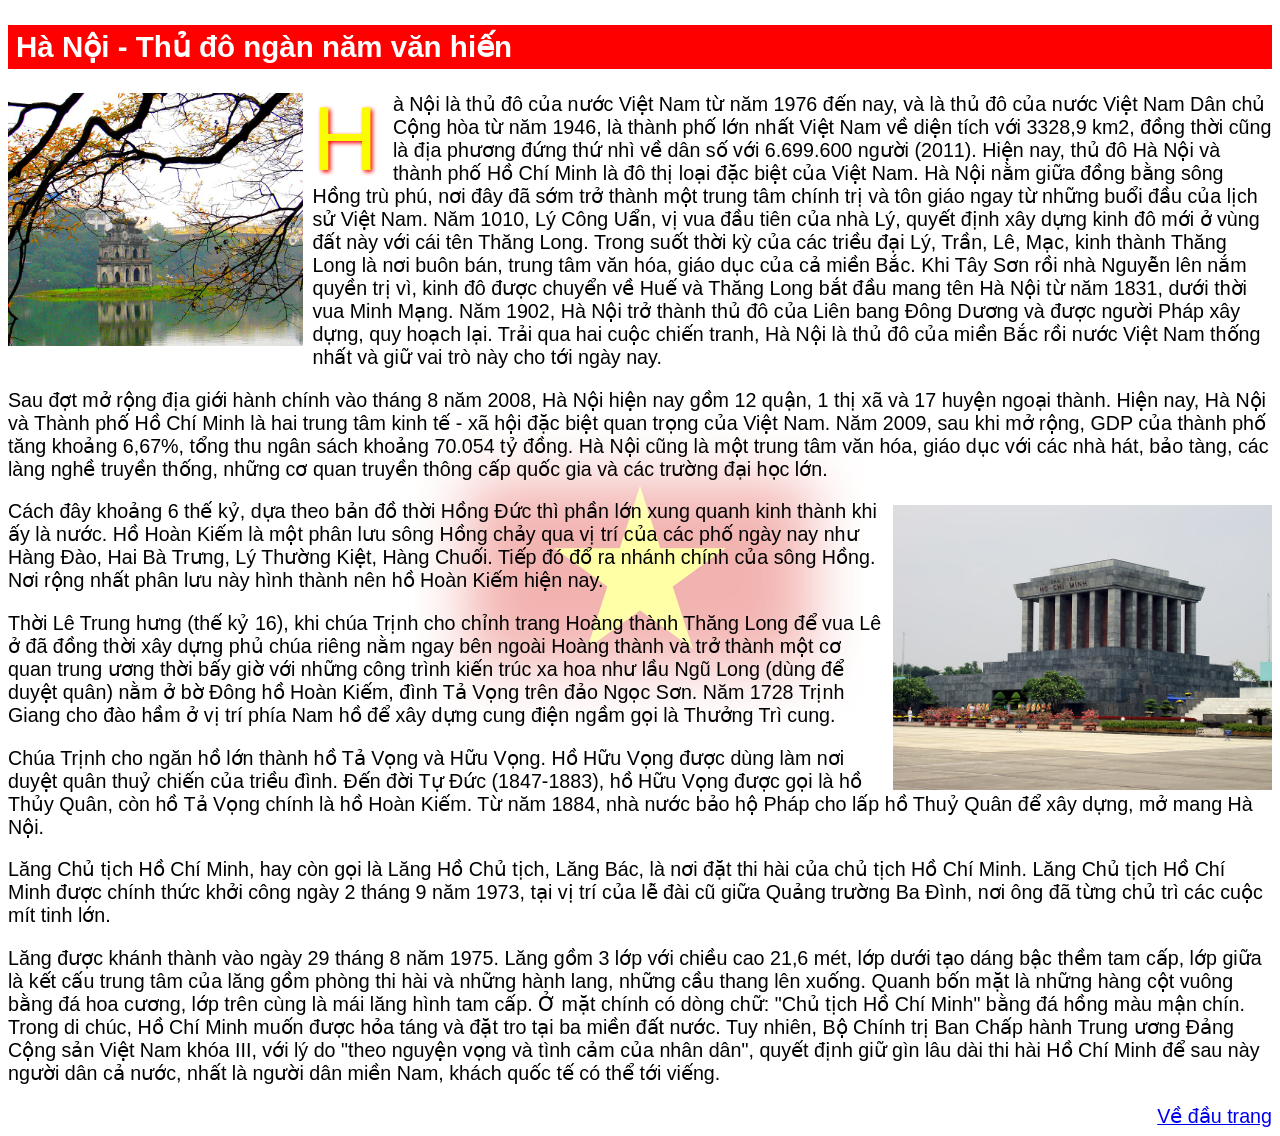
<file: 10 - VietNam/phan2/phan2.html>
<!DOCTYPE html>
<html lang="en">
<head>
    <meta charset="UTF-8">
    <meta name="viewport" content="width=device-width, initial-scale=1.0">
    <title>Ha Noi</title>
    <link rel="stylesheet" href="phan2.css">
</head>
<body>
    <div class="container">
        <h2 class="header">Hà Nội - Thủ đô ngàn năm văn hiến</h2>
        <div class="content">
            <image class="content__image content__image--first" src="../hinh/ho-guom.jpg" alt="Ho Guom">
            <p class="content__paragraph content__paragraph--first">Hà Nội là thủ đô của nước Việt Nam từ năm 1976 đến nay, và là thủ đô của nước Việt Nam Dân chủ Cộng hòa từ năm 1946, là thành phố lớn nhất Việt Nam về diện tích với 3328,9 km2, đồng thời cũng là địa phương đứng thứ nhì về dân số với 6.699.600 người (2011). Hiện nay, thủ đô Hà Nội và thành phố Hồ Chí Minh là đô thị loại đặc biệt của Việt Nam. Hà Nội nằm giữa đồng bằng sông Hồng trù phú, nơi đây đã sớm trở thành một trung tâm chính trị và tôn giáo ngay từ những buổi đầu của lịch sử Việt Nam. Năm 1010, Lý Công Uẩn, vị vua đầu tiên của nhà Lý, quyết định xây dựng kinh đô mới ở vùng đất này với cái tên Thăng Long. Trong suốt thời kỳ của các triều đại Lý, Trần, Lê, Mạc, kinh thành Thăng Long là nơi buôn bán, trung tâm văn hóa, giáo dục của cả miền Bắc. Khi Tây Sơn rồi nhà Nguyễn lên nắm quyền trị vì, kinh đô được chuyển về Huế và Thăng Long bắt đầu mang tên Hà Nội từ năm 1831, dưới thời vua Minh Mạng. Năm 1902, Hà Nội trở thành thủ đô của Liên bang Đông Dương và được người Pháp xây dựng, quy hoạch lại. Trải qua hai cuộc chiến tranh, Hà Nội là thủ đô của miền Bắc rồi nước Việt Nam thống nhất và giữ vai trò này cho tới ngày nay.</p>
            <p class="content__paragraph">Sau đợt mở rộng địa giới hành chính vào tháng 8 năm 2008, Hà Nội hiện nay gồm 12 quận, 1 thị xã và 17 huyện ngoại thành. Hiện nay, Hà Nội và Thành phố Hồ Chí Minh là hai trung tâm kinh tế - xã hội đặc biệt quan trọng của Việt Nam. Năm 2009, sau khi mở rộng, GDP của thành phố tăng khoảng 6,67%, tổng thu ngân sách khoảng 70.054 tỷ đồng. Hà Nội cũng là một trung tâm văn hóa, giáo dục với các nhà hát, bảo tàng, các làng nghề truyền thống, những cơ quan truyền thông cấp quốc gia và các trường đại học lớn.</p>
            <image class="content__image content__image--second" src="../hinh/lang-bac.jpg" alt="Lang Bac"></image>
            <p class="content__paragraph">Cách đây khoảng 6 thế kỷ, dựa theo bản đồ thời Hồng Đức thì phần lớn xung quanh kinh thành khi ấy là nước. Hồ Hoàn Kiếm là một phân lưu sông Hồng chảy qua vị trí của các phố ngày nay như Hàng Đào, Hai Bà Trưng, Lý Thường Kiệt, Hàng Chuối. Tiếp đó đổ ra nhánh chính của sông Hồng. Nơi rộng nhất phân lưu này hình thành nên hồ Hoàn Kiếm hiện nay.</p>
            <p class="content__paragraph">Thời Lê Trung hưng (thế kỷ 16), khi chúa Trịnh cho chỉnh trang Hoàng thành Thăng Long để vua Lê ở đã đồng thời xây dựng phủ chúa riêng nằm ngay bên ngoài Hoàng thành và trở thành một cơ quan trung ương thời bấy giờ với những công trình kiến trúc xa hoa như lầu Ngũ Long (dùng để duyệt quân) nằm ở bờ Đông hồ Hoàn Kiếm, đình Tả Vọng trên đảo Ngọc Sơn. Năm 1728 Trịnh Giang cho đào hầm ở vị trí phía Nam hồ để xây dựng cung điện ngầm gọi là Thưởng Trì cung.</p>
            <p class="content__paragraph">Chúa Trịnh cho ngăn hồ lớn thành hồ Tả Vọng và Hữu Vọng. Hồ Hữu Vọng được dùng làm nơi duyệt quân thuỷ chiến của triều đình. Đến đời Tự Đức (1847-1883), hồ Hữu Vọng được gọi là hồ Thủy Quân, còn hồ Tả Vọng chính là hồ Hoàn Kiếm. Từ năm 1884, nhà nước bảo hộ Pháp cho lấp hồ Thuỷ Quân để xây dựng, mở mang Hà Nội.</p>
            <p class="content__paragraph">Lăng Chủ tịch Hồ Chí Minh, hay còn gọi là Lăng Hồ Chủ tịch, Lăng Bác, là nơi đặt thi hài của chủ tịch Hồ Chí Minh. Lăng Chủ tịch Hồ Chí Minh được chính thức khởi công ngày 2 tháng 9 năm 1973, tại vị trí của lễ đài cũ giữa Quảng trường Ba Đình, nơi ông đã từng chủ trì các cuộc mít tinh lớn.</p>
            <p class="content__paragraph">Lăng được khánh thành vào ngày 29 tháng 8 năm 1975. Lăng gồm 3 lớp với chiều cao 21,6 mét, lớp dưới tạo dáng bậc thềm tam cấp, lớp giữa là kết cấu trung tâm của lăng gồm phòng thi hài và những hành lang, những cầu thang lên xuống. Quanh bốn mặt là những hàng cột vuông bằng đá hoa cương, lớp trên cùng là mái lăng hình tam cấp. Ở mặt chính có dòng chữ: "Chủ tịch Hồ Chí Minh" bằng đá hồng màu mận chín. Trong di chúc, Hồ Chí Minh muốn được hỏa táng và đặt tro tại ba miền đất nước. Tuy nhiên, Bộ Chính trị Ban Chấp hành Trung ương Đảng Cộng sản Việt Nam khóa III, với lý do "theo nguyện vọng và tình cảm của nhân dân", quyết định giữ gìn lâu dài thi hài Hồ Chí Minh để sau này người dân cả nước, nhất là người dân miền Nam, khách quốc tế có thể tới viếng.</p>
            <div class="content__link">
                <a class="content__link-text" href="#">Về đầu trang</a>
            </div>
        </div>
    </div>
</body>
</html>
</file>
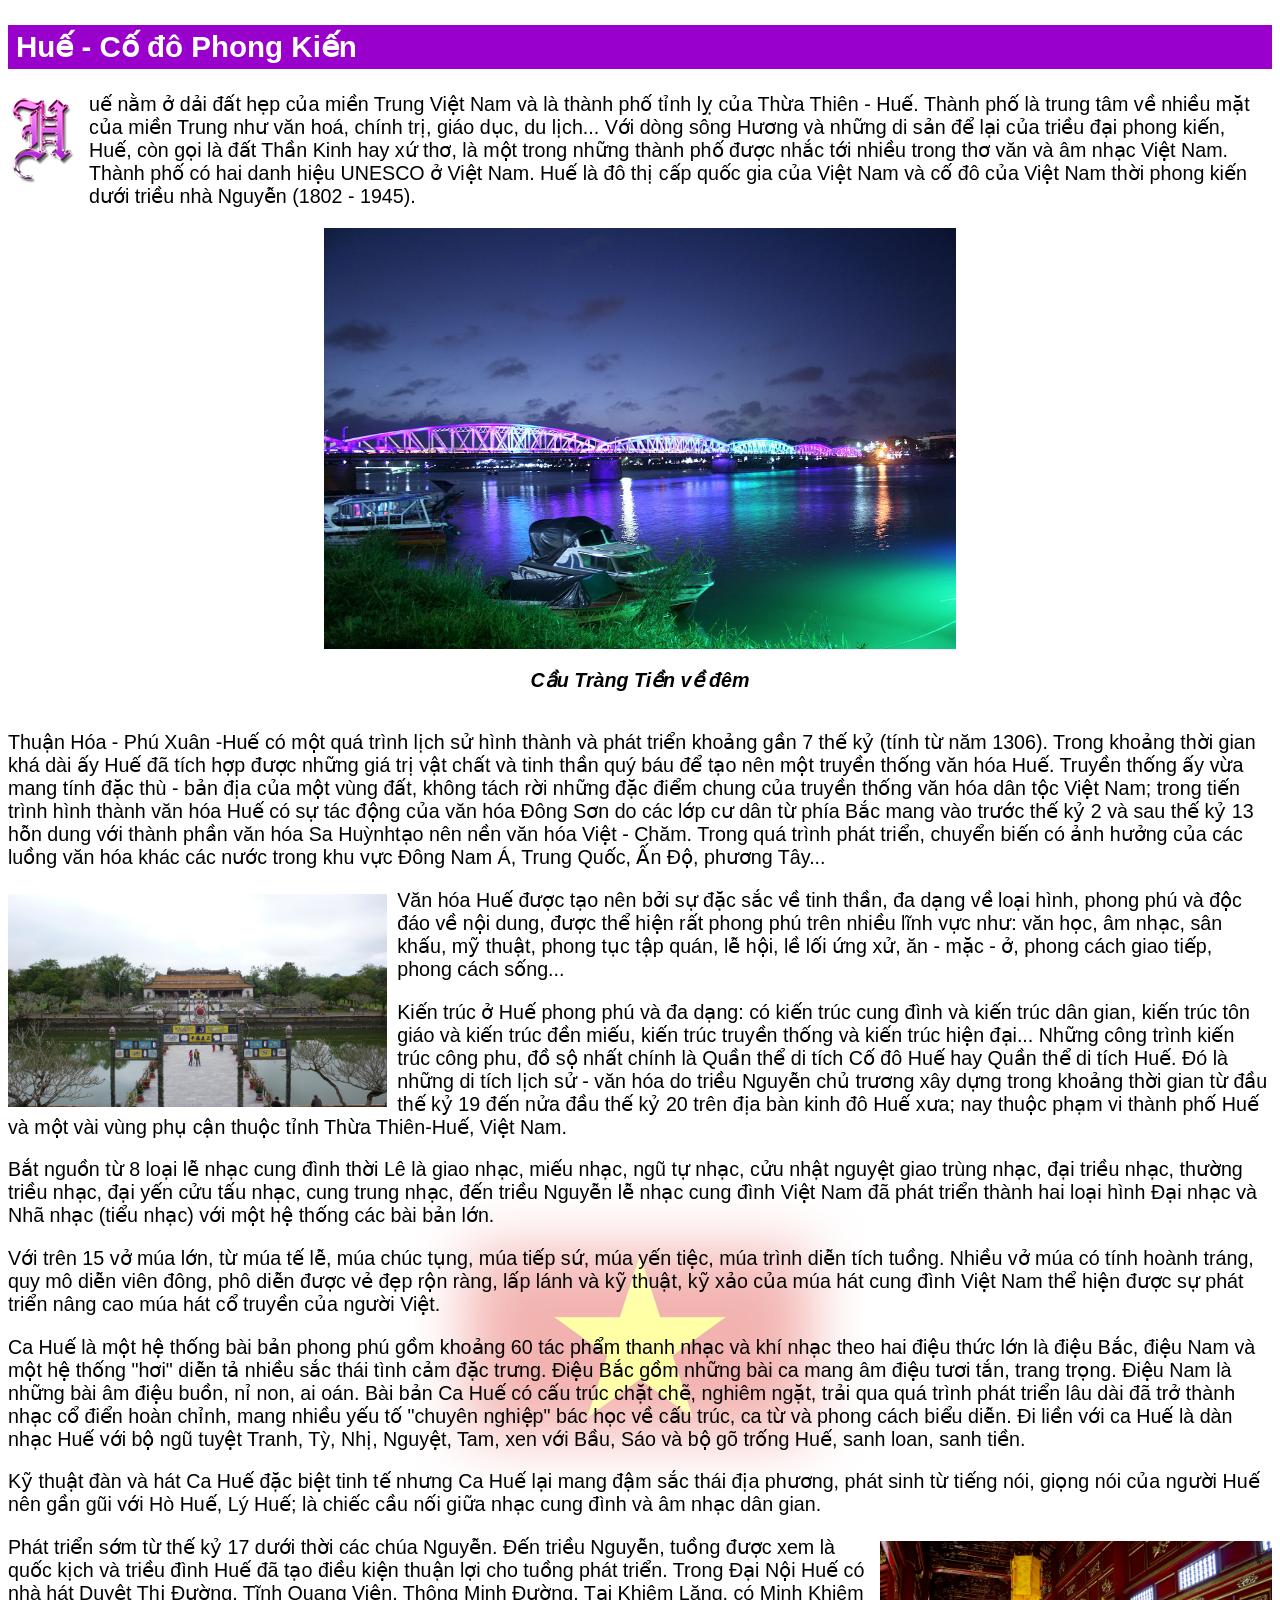
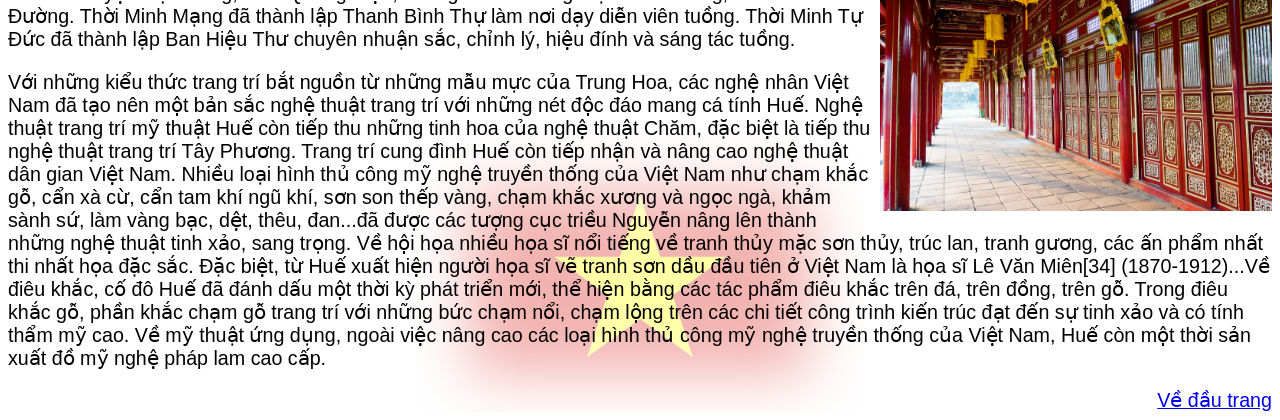
<file: 10 - VietNam/phan3/phan3.html>
<!DOCTYPE html>
<html lang="en">
<head>
    <meta charset="UTF-8">
    <meta name="viewport" content="width=device-width, initial-scale=1.0">
    <title>Hue</title>
    <link rel="stylesheet" href="phan3.css">
</head>
<body>
    <div class="container">
        <h2 class="header">Huế - Cố đô Phong Kiến</h2>
        <div class="content">
            <image class="content__image content__image--first" src="../hinh/H-tim.png" alt="H tim">
            <p class="content__paragraph content__paragraph--first">uế nằm ở dải đất hẹp của miền Trung Việt Nam và là thành phố tỉnh lỵ của Thừa Thiên - Huế. Thành phố là trung tâm về nhiều mặt của miền Trung như văn hoá, chính trị, giáo dục, du lịch... Với dòng sông Hương và những di sản để lại của triều đại phong kiến, Huế, còn gọi là đất Thần Kinh hay xứ thơ, là một trong những thành phố được nhắc tới nhiều trong thơ văn và âm nhạc Việt Nam. Thành phố có hai danh hiệu UNESCO ở Việt Nam. Huế là đô thị cấp quốc gia của Việt Nam và cố đô của Việt Nam thời phong kiến dưới triều nhà Nguyễn (1802 - 1945).</p>
            <div class="image">
                <image class="image__content" src="../hinh/Cau-trang-tien-hue.jpg" alt="Cau Trang Tien">
                <p class="image__title">Cầu Tràng Tiền về đêm</p>
            </div>
            <p class="content__paragraph">Thuận Hóa - Phú Xuân -Huế có một quá trình lịch sử hình thành và phát triển khoảng gần 7 thế kỷ (tính từ năm 1306). Trong khoảng thời gian khá dài ấy Huế đã tích hợp được những giá trị vật chất và tinh thần quý báu để tạo nên một truyền thống văn hóa Huế. Truyền thống ấy vừa mang tính đặc thù - bản địa của một vùng đất, không tách rời những đặc điểm chung của truyền thống văn hóa dân tộc Việt Nam; trong tiến trình hình thành văn hóa Huế có sự tác động của văn hóa Đông Sơn do các lớp cư dân từ phía Bắc mang vào trước thế kỷ 2 và sau thế kỷ 13 hỗn dung với thành phần văn hóa Sa Huỳnhtạo nên nền văn hóa Việt - Chăm. Trong quá trình phát triển, chuyển biến có ảnh hưởng của các luồng văn hóa khác các nước trong khu vực Đông Nam Á, Trung Quốc, Ấn Độ, phương Tây...</p>
            <image class="content__image content__image--second" src="../hinh/dien-thai-hoa-hue.jpg" alt="Dien Thai Hoa">
            <p class="content__paragraph">Văn hóa Huế được tạo nên bởi sự đặc sắc về tinh thần, đa dạng về loại hình, phong phú và độc đáo về nội dung, được thể hiện rất phong phú trên nhiều lĩnh vực như: văn học, âm nhạc, sân khấu, mỹ thuật, phong tục tập quán, lễ hội, lề lối ứng xử, ăn - mặc - ở, phong cách giao tiếp, phong cách sống...</p>
            <p class="content__paragraph">Kiến trúc ở Huế phong phú và đa dạng: có kiến trúc cung đình và kiến trúc dân gian, kiến trúc tôn giáo và kiến trúc đền miếu, kiến trúc truyền thống và kiến trúc hiện đại... Những công trình kiến trúc công phu, đồ sộ nhất chính là Quần thể di tích Cố đô Huế hay Quần thể di tích Huế. Đó là những di tích lịch sử - văn hóa do triều Nguyễn chủ trương xây dựng trong khoảng thời gian từ đầu thế kỷ 19 đến nửa đầu thế kỷ 20 trên địa bàn kinh đô Huế xưa; nay thuộc phạm vi thành phố Huế và một vài vùng phụ cận thuộc tỉnh Thừa Thiên-Huế, Việt Nam.</p>
            <p class="content__paragraph">Bắt nguồn từ 8 loại lễ nhạc cung đình thời Lê là giao nhạc, miếu nhạc, ngũ tự nhạc, cửu nhật nguyệt giao trùng nhạc, đại triều nhạc, thường triều nhạc, đại yến cửu tấu nhạc, cung trung nhạc, đến triều Nguyễn lễ nhạc cung đình Việt Nam đã phát triển thành hai loại hình Đại nhạc và Nhã nhạc (tiểu nhạc) với một hệ thống các bài bản lớn.</p>
            <p class="content__paragraph">Với trên 15 vở múa lớn, từ múa tế lễ, múa chúc tụng, múa tiếp sứ, múa yến tiệc, múa trình diễn tích tuồng. Nhiều vở múa có tính hoành tráng, quy mô diễn viên đông, phô diễn được vẻ đẹp rộn ràng, lấp lánh và kỹ thuật, kỹ xảo của múa hát cung đình Việt Nam thể hiện được sự phát triển nâng cao múa hát cổ truyền của người Việt.</p>
            <p class="content__paragraph">Ca Huế là một hệ thống bài bản phong phú gồm khoảng 60 tác phẩm thanh nhạc và khí nhạc theo hai điệu thức lớn là điệu Bắc, điệu Nam và một hệ thống "hơi" diễn tả nhiều sắc thái tình cảm đặc trưng. Điệu Bắc gồm những bài ca mang âm điệu tươi tắn, trang trọng. Điệu Nam là những bài âm điệu buồn, nỉ non, ai oán. Bài bản Ca Huế có cấu trúc chặt chẽ, nghiêm ngặt, trải qua quá trình phát triển lâu dài đã trở thành nhạc cổ điển hoàn chỉnh, mang nhiều yếu tố "chuyên nghiệp" bác học về cấu trúc, ca từ và phong cách biểu diễn. Đi liền với ca Huế là dàn nhạc Huế với bộ ngũ tuyệt Tranh, Tỳ, Nhị, Nguyệt, Tam, xen với Bầu, Sáo và bộ gõ trống Huế, sanh loan, sanh tiền.</p>
            <p class="content__paragraph">Kỹ thuật đàn và hát Ca Huế đặc biệt tinh tế nhưng Ca Huế lại mang đậm sắc thái địa phương, phát sinh từ tiếng nói, giọng nói của người Huế nên gần gũi với Hò Huế, Lý Huế; là chiếc cầu nối giữa nhạc cung đình và âm nhạc dân gian.</p>
            <image class="content__image content__image--third" src="../hinh/truong-lang-dai-noi-hue.jpg" alt="Truong Lang Dai Noi">
            <p class="content__paragraph">Phát triển sớm từ thế kỷ 17 dưới thời các chúa Nguyễn. Đến triều Nguyễn, tuồng được xem là quốc kịch và triều đình Huế đã tạo điều kiện thuận lợi cho tuồng phát triển. Trong Đại Nội Huế có nhà hát Duyệt Thị Đường, Tĩnh Quang Viện, Thông Minh Đường. Tại Khiêm Lăng, có Minh Khiêm Đường. Thời Minh Mạng đã thành lập Thanh Bình Thự làm nơi dạy diễn viên tuồng. Thời Minh Tự Đức đã thành lập Ban Hiệu Thư chuyên nhuận sắc, chỉnh lý, hiệu đính và sáng tác tuồng.</p>
            <p class="content__paragraph">Với những kiểu thức trang trí bắt nguồn từ những mẫu mực của Trung Hoa, các nghệ nhân Việt Nam đã tạo nên một bản sắc nghệ thuật trang trí với những nét độc đáo mang cá tính Huế. Nghệ thuật trang trí mỹ thuật Huế còn tiếp thu những tinh hoa của nghệ thuật Chăm, đặc biệt là tiếp thu nghệ thuật trang trí Tây Phương. Trang trí cung đình Huế còn tiếp nhận và nâng cao nghệ thuật dân gian Việt Nam. Nhiều loại hình thủ công mỹ nghệ truyền thống của Việt Nam như chạm khắc gỗ, cẩn xà cừ, cẩn tam khí ngũ khí, sơn son thếp vàng, chạm khắc xương và ngọc ngà, khảm sành sứ, làm vàng bạc, dệt, thêu, đan...đã được các tượng cục triều Nguyễn nâng lên thành những nghệ thuật tinh xảo, sang trọng. Về hội họa nhiều họa sĩ nổi tiếng về tranh thủy mặc sơn thủy, trúc lan, tranh gương, các ấn phẩm nhất thi nhất họa đặc sắc. Đặc biệt, từ Huế xuất hiện người họa sĩ vẽ tranh sơn dầu đầu tiên ở Việt Nam là họa sĩ Lê Văn Miên[34] (1870-1912)...Về điêu khắc, cố đô Huế đã đánh dấu một thời kỳ phát triển mới, thể hiện bằng các tác phẩm điêu khắc trên đá, trên đồng, trên gỗ. Trong điêu khắc gỗ, phần khắc chạm gỗ trang trí với những bức chạm nổi, chạm lộng trên các chi tiết công trình kiến trúc đạt đến sự tinh xảo và có tính thẩm mỹ cao. Về mỹ thuật ứng dụng, ngoài việc nâng cao các loại hình thủ công mỹ nghệ truyền thống của Việt Nam, Huế còn một thời sản xuất đồ mỹ nghệ pháp lam cao cấp.</p>
            <div class="content__link">
                <a class="content__link-text" href="#">Về đầu trang</a>
            </div>
        </div>
    </div>
</body>
</html>
</file>
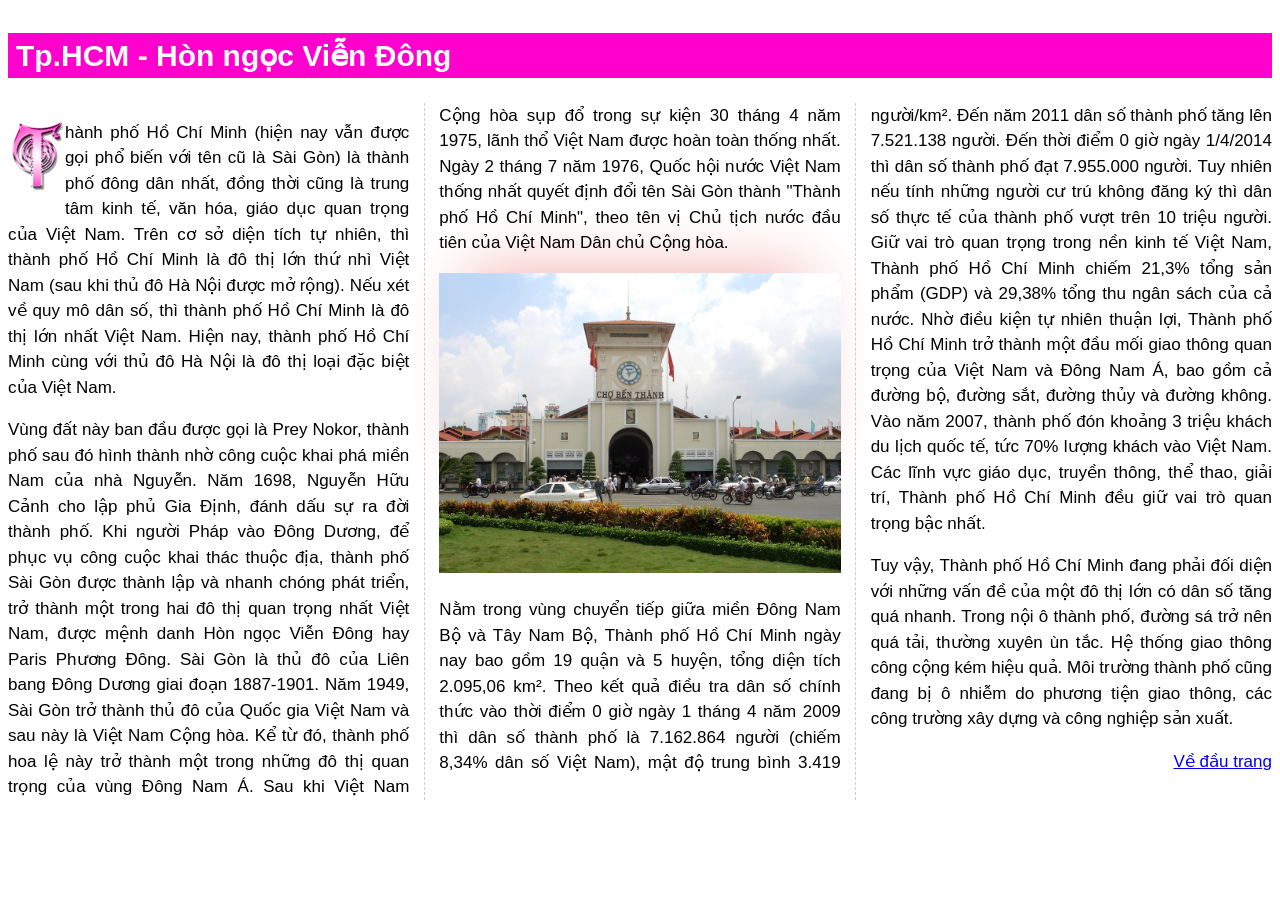
<file: 10 - VietNam/phan4/phan4.html>
<!DOCTYPE html>
<html lang="en">
<head>
    <meta charset="UTF-8">
    <meta name="viewport" content="width=device-width, initial-scale=1.0">
    <title>TP.HCM</title>
    <link rel="stylesheet" href="phan4.css">
</head>
<body>
    <div class="container">
        <h2 class="header">Tp.HCM - Hòn ngọc Viễn Đông</h2>
        <div class="content">
            <image class="content__image content__image--first" src="../hinh/T-hong.png" alt="T hong">
            <p class="content__paragraph">hành phố Hồ Chí Minh (hiện nay vẫn được gọi phổ biến với tên cũ là Sài Gòn) là thành phố đông dân nhất, đồng thời cũng là trung tâm kinh tế, văn hóa, giáo dục quan trọng của Việt Nam. Trên cơ sở diện tích tự nhiên, thì thành phố Hồ Chí Minh là đô thị lớn thứ nhì Việt Nam (sau khi thủ đô Hà Nội được mở rộng). Nếu xét về quy mô dân số, thì thành phố Hồ Chí Minh là đô thị lớn nhất Việt Nam. Hiện nay, thành phố Hồ Chí Minh cùng với thủ đô Hà Nội là đô thị loại đặc biệt của Việt Nam.</p>
            <p class="content__paragraph">Vùng đất này ban đầu được gọi là Prey Nokor, thành phố sau đó hình thành nhờ công cuộc khai phá miền Nam của nhà Nguyễn. Năm 1698, Nguyễn Hữu Cảnh cho lập phủ Gia Định, đánh dấu sự ra đời thành phố. Khi người Pháp vào Đông Dương, để phục vụ công cuộc khai thác thuộc địa, thành phố Sài Gòn được thành lập và nhanh chóng phát triển, trở thành một trong hai đô thị quan trọng nhất Việt Nam, được mệnh danh Hòn ngọc Viễn Đông hay Paris Phương Đông. Sài Gòn là thủ đô của Liên bang Đông Dương giai đoạn 1887-1901. Năm 1949, Sài Gòn trở thành thủ đô của Quốc gia Việt Nam và sau này là Việt Nam Cộng hòa. Kể từ đó, thành phố hoa lệ này trở thành một trong những đô thị quan trọng của vùng Đông Nam Á. Sau khi Việt Nam Cộng hòa sụp đổ trong sự kiện 30 tháng 4 năm 1975, lãnh thổ Việt Nam được hoàn toàn thống nhất. Ngày 2 tháng 7 năm 1976, Quốc hội nước Việt Nam thống nhất quyết định đổi tên Sài Gòn thành "Thành phố Hồ Chí Minh", theo tên vị Chủ tịch nước đầu tiên của Việt Nam Dân chủ Cộng hòa.</p>
            <image class="content__image content__image--second" src="../hinh/cho-ben-thanh.jpg" alt="Cho ben Thanh">
            <p class="content__paragraph">Nằm trong vùng chuyển tiếp giữa miền Đông Nam Bộ và Tây Nam Bộ, Thành phố Hồ Chí Minh ngày nay bao gồm 19 quận và 5 huyện, tổng diện tích 2.095,06 km². Theo kết quả điều tra dân số chính thức vào thời điểm 0 giờ ngày 1 tháng 4 năm 2009 thì dân số thành phố là 7.162.864 người (chiếm 8,34% dân số Việt Nam), mật độ trung bình 3.419 người/km². Đến năm 2011 dân số thành phố tăng lên 7.521.138 người. Đến thời điểm 0 giờ ngày 1/4/2014 thì dân số thành phố đạt 7.955.000 người. Tuy nhiên nếu tính những người cư trú không đăng ký thì dân số thực tế của thành phố vượt trên 10 triệu người. Giữ vai trò quan trọng trong nền kinh tế Việt Nam, Thành phố Hồ Chí Minh chiếm 21,3% tổng sản phẩm (GDP) và 29,38% tổng thu ngân sách của cả nước. Nhờ điều kiện tự nhiên thuận lợi, Thành phố Hồ Chí Minh trở thành một đầu mối giao thông quan trọng của Việt Nam và Đông Nam Á, bao gồm cả đường bộ, đường sắt, đường thủy và đường không. Vào năm 2007, thành phố đón khoảng 3 triệu khách du lịch quốc tế, tức 70% lượng khách vào Việt Nam. Các lĩnh vực giáo dục, truyền thông, thể thao, giải trí, Thành phố Hồ Chí Minh đều giữ vai trò quan trọng bậc nhất.</p>
            <p class="content__paragraph">Tuy vậy, Thành phố Hồ Chí Minh đang phải đối diện với những vấn đề của một đô thị lớn có dân số tăng quá nhanh. Trong nội ô thành phố, đường sá trở nên quá tải, thường xuyên ùn tắc. Hệ thống giao thông công cộng kém hiệu quả. Môi trường thành phố cũng đang bị ô nhiễm do phương tiện giao thông, các công trường xây dựng và công nghiệp sản xuất.</p>
            <div class="content__link">
                <a class="content__link-text" href="#">Về đầu trang</a>
            </div>
        </div>
    </div>
</body>
</html>
</file>
<file: 1- Me!/style.css>
.poem-header {
    background-color: #FECCFF;
    display: block;
    margin: 20px 5px 10px 5px;
    padding: 2px 0;
}

.poem-header__title {
    color: #FE009C;
    font-size: 3rem;
    text-align: center;
    
}

.poem-body {
    display:flex;
    flex-direction: column;
    align-items: center;
    background-color: #FFFFCD;
    margin: 30px 5px 0 5px;
    
}

.poem-body__divider {
    width: 30%;
    color: #999999;
    margin: 5px 0;
    border: none;
    border-top: 3px solid #999999;
}

.poem-body__content {
    width: 50%;
    font-size: 1.5rem;
    text-align: center;
    font-style: italic;
}

.poem-body__content--first {
    color: #0101FF;
}

.poem-body__content--second {
    color: #9B009A;
}

.poem-body__content--third {
    color: #009A00;
}
</file>
<file: 11 - FormDangNhap/style.css>
.container {
    display: flex;
    justify-content: center;
    align-items: center;
    font-family: Arial, Helvetica, sans-serif;
    min-height: 95vh;
}

.content {
    display: flex;
    flex-direction: column;
    justify-content: center;
    align-items: center;
    border: 2px dotted #CB0100;
    width: 45%;
    padding-bottom: 5%;
    border-radius: 10px;
    text-align: center;
    background-image: url("hinh/login.jpg");
    background-repeat: no-repeat;
    background-position: 26vw center;
    background-size: auto 78%;
}
.header {
    color: #CB0100;
    margin-bottom: 35px;
}

.form {
    display: flex;
    flex-direction: column;
    align-items: center;
}
.form__line {
    display: flex;
    width: 100%;
    justify-content: flex-end;
    align-items: center;
}

.form__input {
    margin: 5px;
    background-color: #f5666666;
    outline: none;
    border: 1px dotted #cc0000;
    border-radius: 10px;
    padding: 4px 8px;
}
.form__button {
    color: #fff;
    background-color: #D50100;
    border: 2px outset;
    border-radius: 10px;
    padding: 4px 6px;
    font-weight: bold;
    margin: 5px;
}
.form__welcome {
    color: #CB0100;
}
.form__highlight {
    font-weight: bold;
    font-style: italic;
}
</file>
<file: 2 - PhuQuoc/style.css>
* {
    box-sizing: border-box;
}

html,
body {
    margin: 0;
    overflow-x: hidden;
}

.container {
    background-image: url("hoang-hon-phu-quoc.jpg");
    background-size: cover;
    background-position: center;
    min-height: 100vh;
    padding: 100px;
}

.header__title {
    color: #FFFF00;
    font-size: 2.5rem;
    font-family:Arial, Helvetica, sans-serif;
    text-align: center;
    margin: 0;
}
.main {
    display: flex;
    flex-direction: column;
    align-items: center;
    margin: 0 75px;
}
.main__paragraph {
    color: #FFFFFF;
    font-size: 1.12rem;
    text-align: left;
    margin: 20px 5px 10px 5px;
    font-family:Arial, Helvetica, sans-serif;
    font-style: italic;
}

.paragraph__title {
    font-size: 1.5rem;
    font-family:Arial, Helvetica, sans-serif;
    margin: 20px 5px 10px 5px;
}

.paragraph__title--first {
    color: #F30101;
}
.paragraph__title--second {
    color: #FF9900;
}
.paragraph__title--third {
    color: #01FE01;
}
.paragraph__title--fourth {
    color: #FE00FD;
}
.paragraph__content {
    color: #FFFFFF;
    font-size: 1.12rem;
    font-family:Arial, Helvetica, sans-serif;
    text-align: left;
    margin: 20px 5px 10px 5px;
    text-indent: 85px;
}
</file>
<file: 3 - DinhDangVanBan/style.css>
.header {
    text-align: center;
    color: #00CC00;
}

.container {
    width: 45%;
    margin: 0 auto;
    padding: 60px 0;

}
.subject {
    display: flex;
    justify-content: flex-start;
    align-items: center;
    text-align: left;
    line-height: 1.8;
}
.subject__name {
    font-weight: bold;
    text-decoration: underline;
}
.subject__example {
    font-style: italic;
    margin-left: 5px;
}
.subject__description {
    margin-left: 5px;
    color: #FF0000;
}
.main__code {
    background-color: #CCCCCC;
    color: #0001F8;
    margin-top: 20px;
    padding: 5px;
    line-height: 2.3;
}
</file>
<file: 4 - TruyenNguNgon/style.css>
body {
  font-family: "Times New Roman", Times, serif;
  line-height: 1.4;
  margin: 20px;
  color: #000;
}

.container {
    overflow: hidden;
}


.content__title {
    border-style: double;
    border-color: #08FF09;
    text-align: center;
    color: #FF6600;
}


.content-body__image--first { 
    float:right;
    width: 11%;
    margin-left: 10px;
    margin-bottom: 10px;
}

.content-body__paragraph--first::first-letter {
    font-size: 2.5em;
    color: #00ff00;         
    font-style: italic;     
    font-weight: bold;               
    line-height: 0.8;       
     margin-right: 2px;
}

.content-body__image--second {
  float: left;
  margin-right: 20px;
  margin-bottom: 10px;
}

.content-body__paragraph--highlight {
    font-weight: bold;
    font-style: italic;
    text-decoration: underline;
    background-color: #FE6500;
    
}

.comment__title {
    background-color: #00FF01;
    color: #FFFFFF;
    text-align: right;
    font-size: 30px;
}

.comment-paragraph {
    display: flex;
    justify-content: space-between;
}

.comment-paragraph__image {
    width: 7%;
}

.comment__divider {
    border: none;
    border-top: 3px solid #FF6600;
}
</file>
<file: 5 - ShopHoaTuoi/style.css>
@font-face {
    font-family: "UTM Wedding";
    src: url("fonts/UTM Wedding K&T.ttf") format("truetype");
}

* {
    margin: 0;
    padding: 0;
    box-sizing: border-box;
}

.container {
    background-image: url("hinh/nen-hoa-hong.jpg");
    background-repeat: no-repeat;
    background-position: right bottom;
    background-size: 62%;
    min-height: 100vh;
    font-family: Arial, "Helvetica Neue", sans-serif;
    background-color: #ffffff;
    padding: 20px 30px;
}

.header {
    text-align: center;
    font-family: "UTM Wedding", cursive, sans-serif;
    font-size: 57px;
    font-weight: normal;
    color: #ffffff;
    text-shadow: 
    0 0 4px #ff007f,
    0 0 8px #ff007f,
    0 0 16px #ff007f,
    0 0 24px #ff007f;
}
.main {
    display: flex;
  align-items: center;
  gap: 260px;
}

.main__image {
    width: 280px;
    display: block;
    position: relative;
    top: 55px;
}

.main__body {
    position: relative;
    bottom: 20px;
}

.content-component__section {
  font-size: 16px;
  font-weight: normal;
  margin-bottom: 3px;
}

.content-component__num {
    font-size: 15px;
  font-weight: bold;
  color: #000000;
}

.content-component__title {
    color:#ffffff;
    background-color: #FE0198;
    font-weight: bold;
    margin: 0 5px;
}

.content-component__list {
  padding-left: 33px;
  margin-bottom: 8px;
}

.content-component__list--first {
  list-style-image: url("hinh/bullet-hoa-tim.png");
}

.content-component__list--second {
  list-style-image: url("hinh/bullet-tron-hong.png");
}

.content-component__line {
  font-size: 14px;
  color: #000000;
  line-height: 1.3;
}

.main__divider {
  border: none;
  border-top: 2px solid #9B9B9B;
  margin: 14px 0;
  width: 400px;
}

.copyright {
  font-size: 13px;
  color: #6B0E9A;
  margin-top: 18px;
  font-style: italic;
}

.copyright__author {
  font-style: italic;
  color: #FD0B99;
}
</file>
<file: 6 - Excite@Home/style.css>
body {
    background-image: url("./images/background.gif");
    background-size: 105% 100%;
    background-repeat: no-repeat;
    min-height: 100vh;
    padding: 100px;
    display: flex;
    justify-content: center;
    align-items: center;
}

.container {
    background-color: black;
    color: white;
    font-size: small;
}

.footer {
    color: #999793;
    font-size: smaller;
    margin-top: 150px;
}

.content__highlight, .footer__highlight {
    text-decoration: underline;
    color: #ED0005;
}
.content {
    margin-bottom: 100px;
}

.content__line {
    margin: 0;
}

.content__line--first {
    margin-bottom: 16px;
}
</file>
<file: 7 - ChuongTrinhHoc/style.css>
body {
    background-image: url("./hinh/nguyen-tac-trong-thiet-ke-do-hoa.jpg"), url("./hinh/truong_day_thiet_ke_do_hoa.jpg");
    background-position: top right, 21vh 45vh;
    background-repeat: repeat-x, no-repeat;
    background-size: 26%, auto;
    display: flex;
    flex-direction: column;
    justify-content: center;
    align-items: center;
    height: 93vh;
    font-family: Arial, Helvetica, sans-serif;
}

.title {
    font-size: 39px;
    color: #01FF01;
    font-weight: bold;
    margin: 0 0 10px 0;
}

.table {
    border: #00FF01;
    border-style: solid;
    width: 80%;
    height: min-content;
    max-width: 660px;
    border-collapse: separate;
    border-width: 5px;
}
.table-header th {
    background-color: #00FF01;
    color: white;
    padding: 7px 8px;
}

.num {
    text-align: center;
}

.table td {
    border: #00FF01;
    border-style: solid;
    padding: 5px;
}

.table-body__row:nth-child(even) {
    background-color: #99FFFF;
}
.last-row {
    background-color: #FF9900;
}
</file>
<file: 8 - DoubleRich/style.css>
body{
    background-image:  url(./hinh/rose.png), url(./hinh/kim-tea-hee.png),url(./hinh/nen-hoa-hong.png);
    background-color: #9A0000;
    background-repeat: no-repeat;
    background-position: 
    6vw 32vw,
    0vw 5vw,
    50vw 18vw;
    background-size: 
    20vw,
    25vw,
    50vw;
    display: flex;
    justify-content: center;
    align-items: center;
    position: relative;
    top: 50px;
    font-family: Arial, Helvetica, sans-serif;
}

.container{
    display: inline-flex;
    justify-content: center;
    align-items: center;
    flex-direction: column;
    border: 1px solid white;
    width: 800px;
}

.header{
    display: flex;
    flex-direction: row;
    align-items: start;
}

.header__image{
    background-color: #FECCFF;
    height: 180px;
    display: flex;
    align-items: center;
    justify-content: center;
}

.header__image img {
    width: 100%;
    height: auto;
}

.header-title__name--first {
    width: 550px;
    height: 80px;
    background-color: #FE0000;
    display: flex;
    justify-content: end;
    align-items: center;
    color: white;
    font-size: 25px;
    font-weight: bold;
}

.header-title__name--second {
    width: 550px;
    height: 100px;
    background-color: #FECCFF;
    display: flex;
    justify-content: center;
    align-items: center;
    font-size: 35px;
    font-weight: bold;
    color: #FE0000;
}

.content{
    display: flex;
    flex-direction: row;
    padding: 0 30px 20px 30px;
}

.content__title {
    display: flex; 
    align-items: center; 
}

.content__title .icon {
    width: 10px;           
    height: 10px;          
    border: 2px solid #FE0000; 
    margin-right: 8px; 
    margin-bottom: 3px;    
}

.content__title h3 {
    font-size: 1.1em;
    font-weight: bold; 
    color: #FE0000;
}

.content__left{
    margin-right: 30px;
    flex: 1.03;
}
.content__right {
    flex: 1;
}
.content__component {
   color: #F9CBFF;
    line-height: 1.3; 
    font-size: 1em;
}

.content__component-title {
    font-weight: bold;
    font-style: italic;
}

.content__list {
    margin: 0;
}
</file>
<file: 9 - Free.com/style.css>
body {
    background-color: #336A92;
    display: flex;
    justify-content: center;
    margin: 0;
    font-family:Arial, Helvetica, sans-serif;
}
.content {
    display: flex;
    flex-direction: column;
    justify-content: center;
    align-items: center;
    color: #336A92;
    background-color: white;
    overflow-x: hidden;
    width: 70%;
}
.content__banner {
    margin: 35px 0;
}
.content___line {
    margin-block-start: 0;
    margin-block-end: 0;
}

.logo-group {
    display: flex;
    justify-content: space-around;
    width: 85%;
    margin-top: 15px;
}
.logo {
    display: flex;
    flex-direction: column;
    justify-content: center;
    align-items: center;
}
.logo img {
    width: 320px;
    height: 100px;
    margin-bottom: 10px;
}

.support-line {
    margin-bottom: 35px;
}

.support-line__highlight {
    color: #CD0102;
}

.button-group {
    display: flex;
    justify-content: space-around;
    align-items: center;
    width: 75%;
}

.button-group img {
    width: 100px;
    height: 40px;
}

.content__footer {
    margin-block-start: 0;
    margin-block-end: 0;
    color:black;
    font-weight: bold;
    font-family: "Courier New", Courier, monospace;
}

.content__footer--first {
    margin-top: 15px;
}
sup {
    margin-right: 8px;
}
.content__footer--second {
    margin-bottom: 15px;
}
</file>
<file: 10 - VietNam/phan1/phan1.css>
.container {
    background-image: url("../hinh/co-vietnam.png"), url("../hinh/co-vietnam.png");
    background-repeat: no-repeat, no-repeat;
    background-position: center 40vh, center 95vh;
    min-height: 100vh;
    font-family: Arial, Helvetica, sans-serif;
    font-size: 1.12rem;
}
.header {
    text-align: center;
    color: #FE0102;
}

.content__image--first {
    float: left;
    width: 16.5%;
    margin: 0 100px;
}

.content__image--second {
    float: right;
    width: 16.5%;
}

.content__link {
    display: flex;
    justify-content: flex-end;
}
</file>
<file: 10 - VietNam/phan2/phan2.css>
.container {
    background-image: url("../hinh/co-vietnam.png");
    background-repeat: no-repeat;
    background-position: center;
    min-height: 100vh;
    font-family: Arial, Helvetica, sans-serif;
    font-size: 1.23rem;
}

.header {
    text-align: left;
    color: white;
    background-color: #FE0000;
    padding: 5px 8px;
}

.content__image--first {
    float: left;
    width: 23.3%;
    margin: 0 10px 8px 0;
}

.content__paragraph--first::first-letter {
    float: left;
    font-size: 4.6em;
    color: #FBFB01;
    text-shadow: 2px 2px 4px #FE0000;                                   
    margin-right: 15px;
    margin-top: 5px;
    line-height: 0.9em;
}

.content__image--second {
    float: right;
    width: 30%;
    margin: 5px 0 0 10px;
}

.content__link {
    display: flex;
    justify-content: flex-end;
}
</file>
<file: 10 - VietNam/phan3/phan3.css>
.container {
    background-image: url("../hinh/co-vietnam.png"), url("../hinh/co-vietnam.png");
    background-repeat: no-repeat, no-repeat;
    background-position: center 130vh , center 190vh;
    min-height: 100vh;
    font-family: Arial, Helvetica, sans-serif;
    font-size: 1.23rem;
}

.header {
    text-align: left;
    color: white;
    background-color: #9900CC;
    padding: 5px 8px;
}
.content__image--first {
    float: left;
    margin: 0 10px 8px 0;
}

.image {
    display: flex;
    flex-direction: column;
    justify-content: center;
    align-items: center;
}

.image__content {
    width: 50%;
}

.image__title {
    font-weight: bold;
    font-style: italic;
}

.content__image--second {
    float: left;
    width: 30%;
    margin: 5px 10px 5px 0;
}

.content__image--third {
    float: right;
    width: 31%;
    height: 270px;
    margin: 5px 0 5px 7px;
}
.content__link {
    display: flex;
    justify-content: flex-end;
}
</file>
<file: 10 - VietNam/phan4/phan4.css>
.container {
    background-image: url("../hinh/co-vietnam.png");
    background-repeat: no-repeat;
    background-position: center 23vh;
    min-height: 100vh;
    font-family: Arial, Helvetica, sans-serif;
    font-size: 1.25rem;
    overflow-x: hidden;
}

.header {
    text-align: left;
    color: white;
    background-color: #FF00CD;
    padding: 5px 8px;
}
.content {
    column-count: 3;            
    column-gap: 30px;            
    column-rule: 1px dashed #ccc;
    text-align: justify;         
    font-size: 17px;
    line-height: 1.5;
}
.content__image--first {
    float: left;
    margin: 15px 0 5px 0;
}
.content__image--second {
    width: 100%;
    height: 300px;
    margin: auto;
}
.content__link {
    display: flex;
    justify-content: flex-end;
}
</file>
